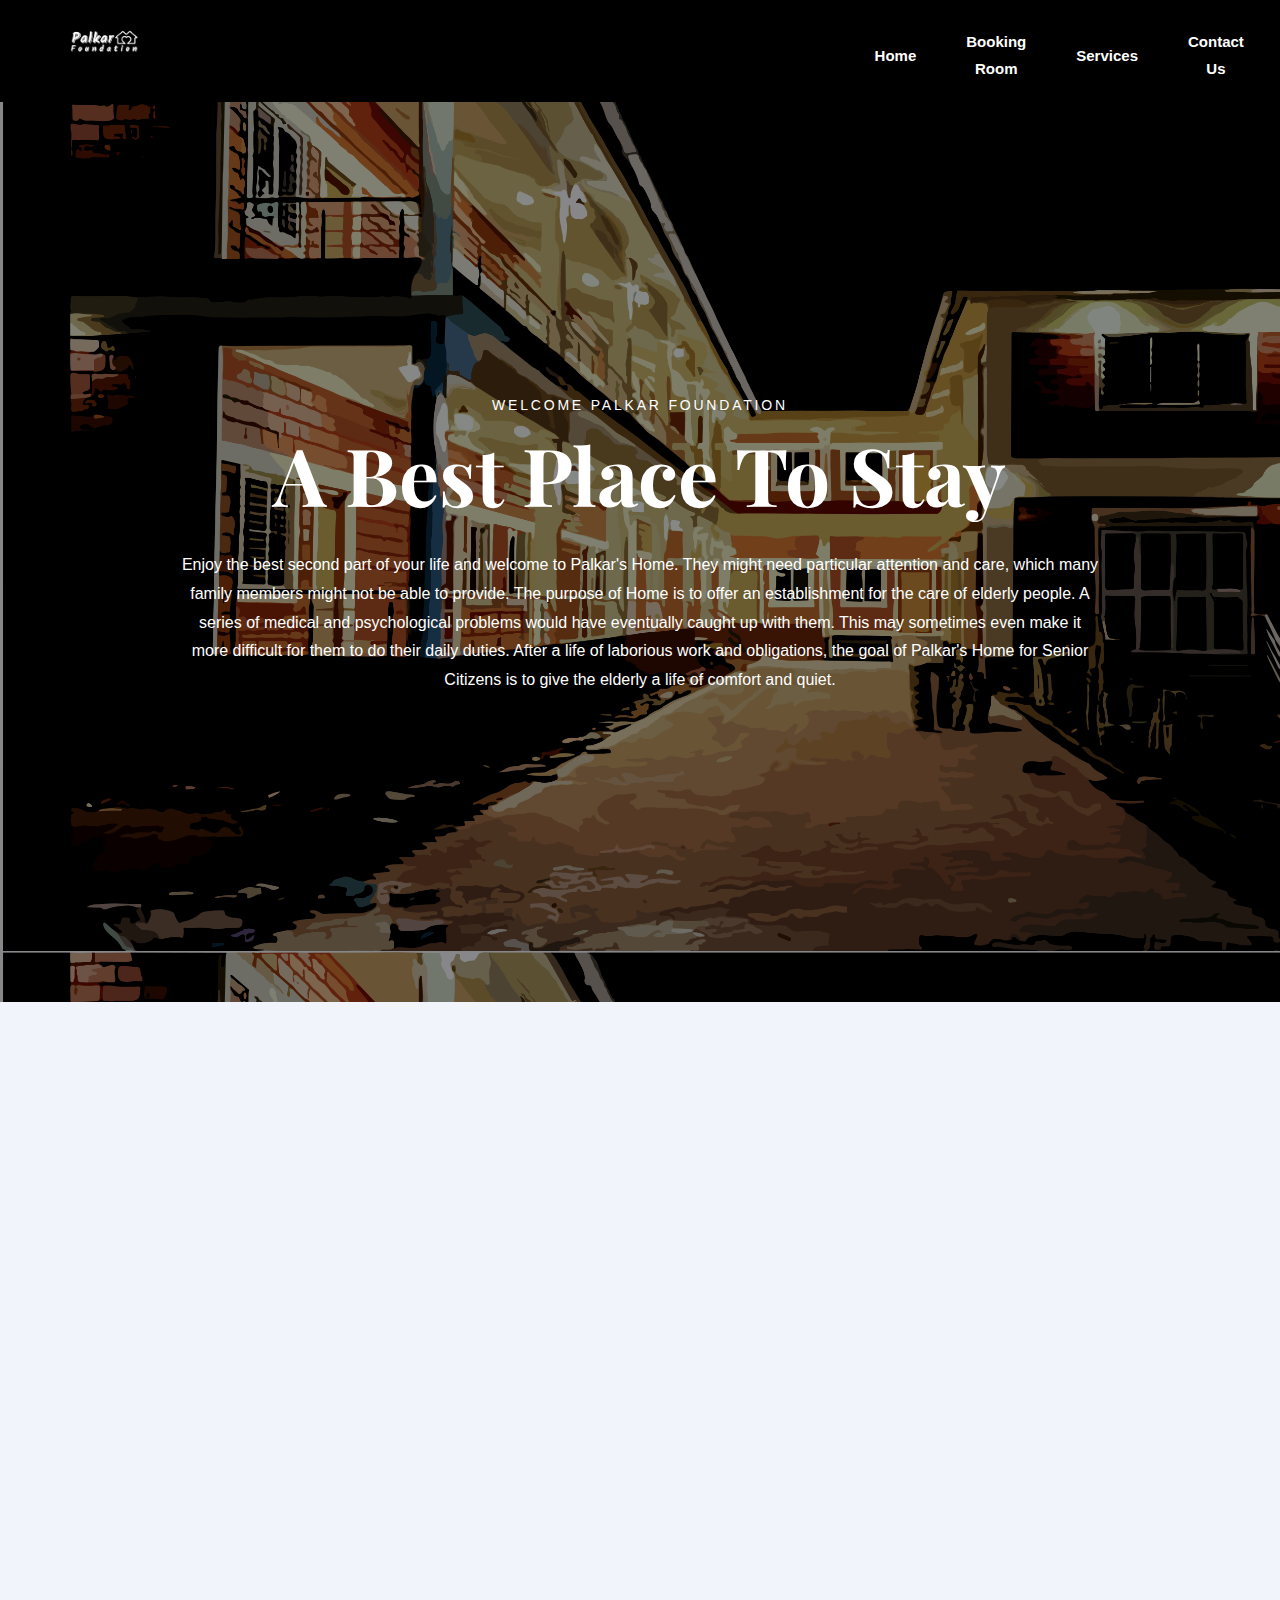
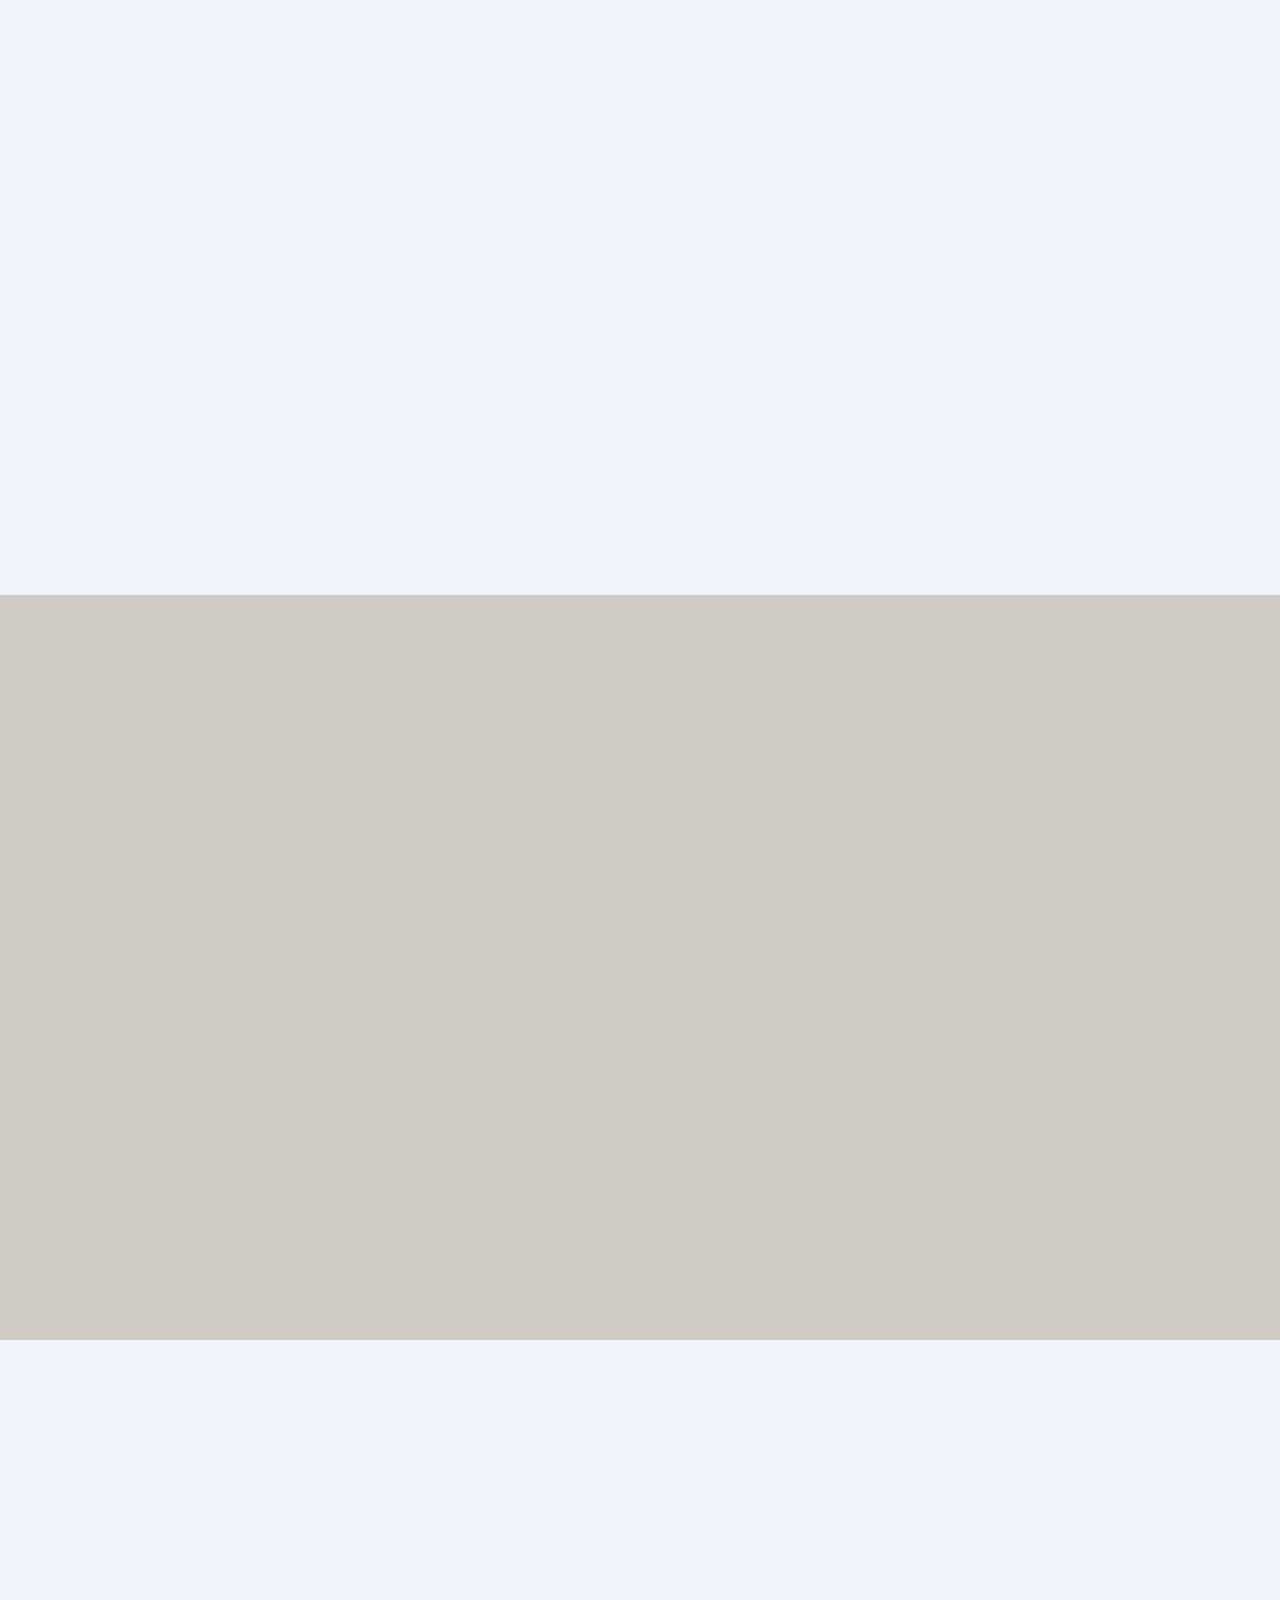
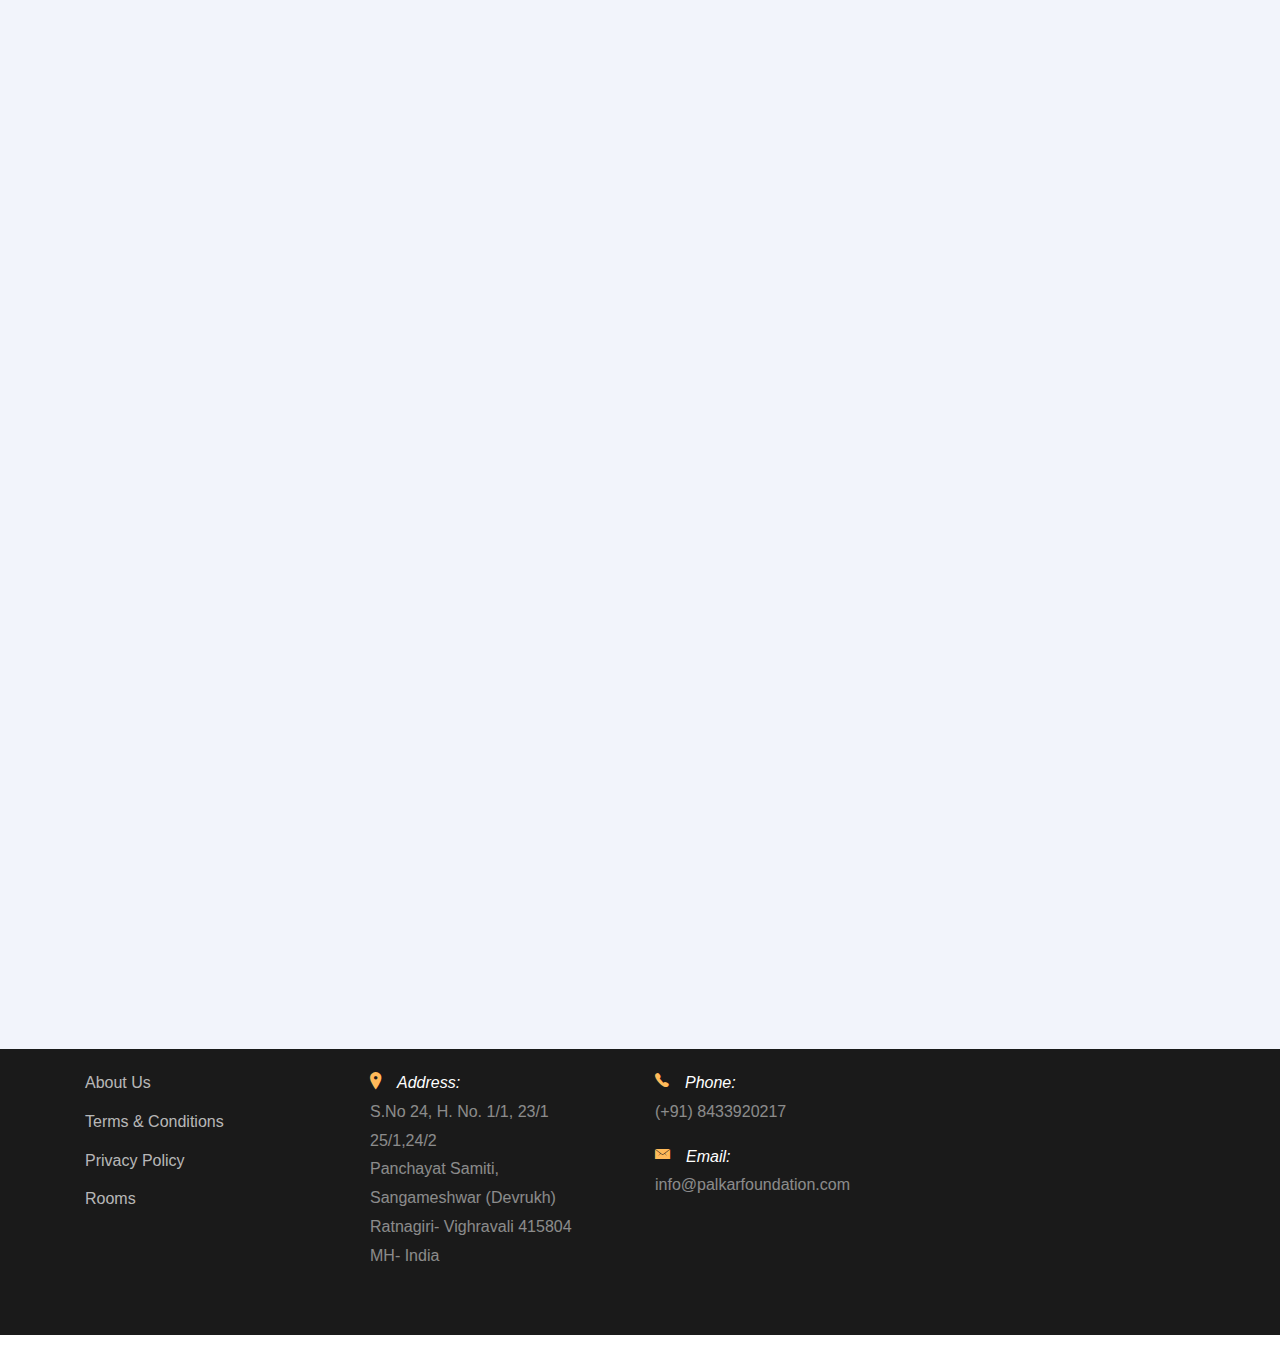
<file: Palkar Foundation/index.html>
<!DOCTYPE html>
<html>
  <head>
    <meta charset="utf-8" />
    <meta http-equiv="X-UA-Compatible" content="IE=edge" />
    <title>Palkar Foundation</title>
    <meta
      name="viewport"
      content="width=device-width, initial-scale=1, shrink-to-fit=no"
    />
    <meta name="description" content="" />
    <meta name="keywords" content="" />
    <meta name="author" content="" />
    <link
      rel="stylesheet"
      type="text/css"
      href="//fonts.googleapis.com/css?family=|Roboto+Sans:400,700|Playfair+Display:400,700"
    />

    <link rel="stylesheet" href="css/bootstrap.min.css" />
    <link rel="stylesheet" href="css/animate.css" />
    <link rel="stylesheet" href="css/owl.carousel.min.css" />
    <link rel="stylesheet" href="css/aos.css" />
    
    <link rel="stylesheet" href="css/fancybox.min.css" />

    <link rel="stylesheet" href="fonts/ionicons/css/ionicons.min.css" />
    <link rel="stylesheet" href="fonts/fontawesome/css/font-awesome.min.css" />

    <!-- Theme Style -->
    <link rel="stylesheet" href="css/style.css" />
  </head>
  <body>
    <div class="head-container">
      <div class="nav scrolled" id="nav">
        <input type="checkbox" name="click" id="click" />
        <label for="click" class="bars">
          <i class="fa fa-bars"></i>
        </label>
        <div class="menu">
          <img src="images/logorm.png" alt="" />
          <a href="index.html" class="menu-items">Home</a>
          <a href="rooms.html" class="menu-items">Booking Room</a>
          <a href="events.html" class="menu-items">Services</a>
        <!--<a href="admin.php" class="menu-items">Login</a>-->
          <a href="contact.html" class="menu-items">Contact Us</a>
        </div>
      </div>
    </div>

    <section
      class="site-hero overlay"
      style="background-image: url(images/hero_4.png)"
      data-stellar-background-ratio="0.5"
    >
      <div class="container">
        <div
          class="row site-hero-inner justify-content-center align-items-center"
        >
          <div class="col-md-10 text-center" data-aos="fade-up">
            <span class="custom-caption text-uppercase text-white d-block mb-3"
              >Welcome Palkar Foundation</span
            >
            <h1 class="heading">A Best Place To Stay</h1>
            <br />
            <p style="color: white; size: 30px">
              Enjoy the best second part of your life and welcome to Palkar's
              Home. They might need particular attention and care, which many
              family members might not be able to provide. The purpose of Home
              is to offer an establishment for the care of elderly people. A
              series of medical and psychological problems would have eventually
              caught up with them. This may sometimes even make it more
              difficult for them to do their daily duties. After a life of
              laborious work and obligations, the goal of Palkar's Home for
              Senior Citizens is to give the elderly a life of comfort and
              quiet.
            </p>
          </div>
        </div>
      </div>
    </section>
    <!-- END section -->

   <!-- <section class="section bg-light pb-0">
      <div class="container">
        <div class="row check-availabilty" id="next">
          <div class="block-32" data-aos="fade-up" data-aos-offset="-200">
            <form action="reservation.php">
              <div class="row">
                <div class="col-md-6 mb-3 mb-lg-0 col-lg-3">
                  <label for="checkin_date" class="font-weight-bold text-black"
                    >Check In</label
                  >
                  <div class="field-icon-wrap">
                    <div class="icon"><span class="icon-calendar"></span></div>
                    <input type="text" id="checkin_date" class="form-control" />
                  </div>
                </div>
                <div class="col-md-6 mb-3 mb-lg-0 col-lg-3">
                  <label for="checkout_date" class="font-weight-bold text-black"
                    >Check Out</label
                  >
                  <div class="field-icon-wrap">
                    <div class="icon"><span class="icon-calendar"></span></div>
                    <input
                      type="text"
                      id="checkout_date"
                      class="form-control"
                    />
                  </div>
                </div>
                <div class="col-md-6 mb-3 mb-md-0 col-lg-3">
                  <div class="row">
                    <div class="col-md-6 mb-3 mb-md-0">
                      <label for="adults" class="font-weight-bold text-black"
                        >Adults</label
                      >
                      <div class="field-icon-wrap">
                        <div class="icon">
                          <span class="ion-ios-arrow-down"></span>
                        </div>
                        <select name="" id="adults" class="form-control">
                          <option value="">1</option>
                          <option value="">2</option>
                          
                        </select>
                      </div>
                    </div>
                  </div>
                </div>
                <div class="col-md-6 col-lg-3 align-self-end">
                  <button class="btn btn-primary btn-block text-white">
                    Check Availabilty
                  </button>
                </div>
              </div>
            </form>
          </div>
        </div>
      </div>
    </section>
-->
    <section class="py-5 bg-light">
      <div class="container">
        <div class="row align-items-center">
          <div
            class="col-md-12 col-lg-7 ml-auto order-lg-2 position-relative mb-5"
            data-aos="fade-up"
          >
            <img
              src="images/food-1.jpg"
              alt="Image"
              class="img-fluid rounded"
            />
          </div>
          <div class="col-md-12 col-lg-4 order-lg-1" data-aos="fade-up">
            <h2 class="heading">Welcome!</h2>
            <p class="mb-4">
              Our goal is to provide the best possible high-quality care that is
              individualized to address each resident's unique medical, social,
              and spiritual needs.
            </p>
            <p>
              <a
                href="https://palkarfoundation.com/files/Palkars-Home-Senior-Citizen-Brochure.pdf"
                class="btn btn-primary text-white py-2 mr-3"
                >Download</a
              >
            </p>
          </div>
        </div>
      </div>
    </section>

  <!--<section
      class="section bg-image overlay"
      style="background-image: url('images/hero_4.jpg')"
    >
      <div class="container">
        <div class="row align-items-center">
          <div
            class="col-12 col-md-6 text-center mb-4 mb-md-0 text-md-left"
            data-aos="fade-up"
          >
            <h2 class="text-white font-weight-bold">
              Give the gift of comfort and care. Your donation to the old age
              home brings warmth to their golden years. Join us in making a
              difference today.
            </h2>
          </div>
          <div
            class="col-12 col-md-6 text-center text-md-right"
            data-aos="fade-up"
            data-aos-delay="200"
          >
            <a
              href="donation.html"
              class="btn btn-outline-white-primary py-3 text-white px-5"
              ><b>Donate Now</b></a
            >
          </div>
        </div>
      </div>
    </section>
-->
    <section class="section blog-post-entry bg-light">
      <div class="container">
        <div class="row justify-content-center text-center mb-5">
          <div class="col-md-7">
            <h2 class="heading" data-aos="fade-up">Services</h2>
            <p data-aos="fade-up">
              Every facility has been thoughtfully designed to guarantee the
              senior population's maximum comfort and safety. The wonderful
              experience required to live a happy life is provided by our
              top-notch amenities.
            </p>
          </div>
        </div>
        <div class="row">
          <div
            class="col-lg-4 col-md-6 col-sm-6 col-12 post"
            data-aos="fade-up"
            data-aos-delay="100"
          >
            <div class="media media-custom d-block mb-4 h-100">
              <!-- <a href="#" class="mb-4 d-block"><img src="images/img_1.jpg" alt="Image placeholder" class="img-fluid"></a> -->
              <div class="media-body">
                <h2 class="mt-0 mb-3"><a href="#">Foods and Delicacies</a></h2>
                <p>
                  Nutritious Options: Our food delications are crafted with
                  attention to nutrition, incorporating fresh ingredients and
                  balanced meals to promote the health and well-being of
                  residents
                </p>
              </div>
            </div>
          </div>
          <div
            class="col-lg-4 col-md-6 col-sm-6 col-12 post"
            data-aos="fade-up"
            data-aos-delay="200"
          >
            <div class="media media-custom d-block mb-4 h-100">
              <!-- <a href="#" class="mb-4 d-block"><img src="images/img_2.jpg" alt="Image placeholder" class="img-fluid"></a> -->
              <div class="media-body">
                <h2 class="mt-0 mb-3"><a href="#">Lounge room</a></h2>
                <p>
                  - Additionally, Palkar's Home has lounge rooms where residents
                  can unwind, read a book, listen to music, or take part in
                  daily and weekly activities that are planned by the property
                  administration.
                </p>
              </div>
            </div>
          </div>
          <div
            class="col-lg-4 col-md-6 col-sm-6 col-12 post"
            data-aos="fade-up"
            data-aos-delay="300"
          >
            <div class="media media-custom d-block mb-4 h-100">
              <!-- <a href="#" class="mb-4 d-block"><img src="images/img_3.jpg" alt="Image placeholder" class="img-fluid"></a> -->
              <div class="media-body">
                <h2 class="mt-0 mb-3"><a href="#">Environment</a></h2>
                <p>
                  The occupants can fully appreciate nature here, surrounded by
                  lush vegetation. We have chosen a rental model so that people
                  won't have to consider making long-term investments. We still
                  provide a range of adaptable renting options.
                </p>
              </div>
            </div>
          </div>
          <div><br /><br /></div>
          <div class="know" data-aos="fade-up" data-aos-delay="200">
            <a
              href="events.html"
              class="btn btn-outline-yellow-primary py-3 text-white px-5"
              ><b>Know more</b></a
            >
          </div>
        </div>
      </div>
    </section>

    <section class="section">
      <div class="container">
        <div class="row justify-content-center text-center mb-5">
          <div class="col-md-7">
            <h2 class="heading" data-aos="fade-up">Rooms</h2>
            <p data-aos="fade-up" data-aos-delay="100">
              Palkar's Home's room designs are the result of careful
              consideration. Every room is large and constructed to the highest
              standards; it is fully furnished, and among other things, the
              bathrooms have been created with the elderly in mind
            </p>
          </div>
        </div>
        <div class="row">
          <div class="col-md-6 col-lg-4" data-aos="fade-up">
            <a href="#" class="room">
              <figure class="img-wrap">
                <img
                  src="images/room_1.jpeg"
                  alt="Free website template"
                  class="img-fluid mb-3"
                />
              </figure>
              <div class="p-3 text-center room-info">
                <h2>Non AC Room</h2>
              </div>
            </a>
          </div>

          <div class="col-md-6 col-lg-4" data-aos="fade-up">
            <a href="#" class="room">
              <figure class="img-wrap">
                <img
                  src="images/room_2.jpeg"
                  alt="Free website template"
                  class="img-fluid mb-3"
                />
              </figure>
              <div class="p-3 text-center room-info">
                <h2>Room amenities </h2>
              </div>
            </a>
          </div>

          <div class="col-md-6 col-lg-4" data-aos="fade-up">
            <a href="#" class="room">
              <figure class="img-wrap">
                <img
                  src="images/room_3.jpg"
                  alt="Free website template"
                  class="img-fluid mb-3"
                />
              </figure>
              <div class="p-3 text-center room-info">
                <h2> AC  Room</h2>
              </div>
            </a>
          </div>
        </div>
      </div>
    </section>

    <section class="section slider-section bg-light">
      <div class="container">
        <div class="row justify-content-center text-center mb-5">
          <div class="col-md-7">
            <h2 class="heading" data-aos="fade-up">Photos</h2>
            <p data-aos="fade-up" data-aos-delay="100">
              Our goal is to provide the best possible high-quality care that is
              individualized to address each resident's unique medical, social,
              and spiritual needs.
            </p>
          </div>
        </div>
        <div class="row">
          <div class="col-md-12">
            <div
              class="home-slider major-caousel owl-carousel mb-5"
              data-aos="fade-up"
              data-aos-delay="200"
            >
              <div class="slider-item">
                <a
                  href="images/slider-1.jpg"
                  data-fancybox="images"
                  data-caption="Caption for this image"
                  ><img
                    src="images/slider-1.jpg"
                    alt="Image placeholder"
                    class="img-fluid"
                /></a>
              </div>
              <div class="slider-item">
                <a
                  href="images/slider-2.jpg"
                  data-fancybox="images"
                  data-caption="Caption for this image"
                  ><img
                    src="images/slider-2.jpg"
                    alt="Image placeholder"
                    class="img-fluid"
                /></a>
              </div>
              <div class="slider-item">
                <a
                  href="images/slider-3.jpg"
                  data-fancybox="images"
                  data-caption="Caption for this image"
                  ><img
                    src="images/slider-3.jpg"
                    alt="Image placeholder"
                    class="img-fluid"
                /></a>
              </div>
              <div class="slider-item">
                <a
                  href="images/slider-4.jpg"
                  data-fancybox="images"
                  data-caption="Caption for this image"
                  ><img
                    src="images/slider-4.jpg"
                    alt="Image placeholder"
                    class="img-fluid"
                /></a>
              </div>
              <div class="slider-item">
                <a
                  href="images/slider-5.jpg"
                  data-fancybox="images"
                  data-caption="Caption for this image"
                  ><img
                    src="images/slider-5.jpg"
                    alt="Image placeholder"
                    class="img-fluid"
                /></a>
              </div>
            </div>
            <!-- END slider -->
          </div>
        </div>
      </div>
    </section>
    <!-- END section -->

    <!-- END section -->
  <!--<section class="section testimonial-section">
      <div class="container">
        <div class="row justify-content-center text-center mb-5">
          <div class="col-md-7">
            <h2 class="heading" data-aos="fade-up">People Says</h2>
          </div>
        </div>
        <div class="row">
          <div
            class="js-carousel-2 owl-carousel mb-5"
            data-aos="fade-up"
            data-aos-delay="200"
          >
            <div
              class="testimonial text-center slider-item border border-black bg-white rounded-md p-5 shadow-md"
            >
              <div class="author-image mb-3">
                <img
                  src="images/person_1.jpg"
                  alt="Image placeholder"
                  class="rounded-circle mx-auto"
                />
              </div>
              <blockquote>
                <p>
                  &ldquo;We landed here yesterday evening and plan to stay until
                  5th January. This place is simply great. Very beautiful
                  surroundings, nice and friendly staff, very clean and nice
                  room, bathroom. Yesterday dinner and today breakfast were
                  tasty too. I am tempted to stay here on a long term basis.
                  This was a great new year eve idea and a nice place to become
                  new year. Happy new year, Thanks for your suggestion&rdquo;
                </p>
              </blockquote>
              <p><em>&mdash; Dr. Shrihari Marathe</em></p>
            </div>

            <div
              class="testimonial text-center slider-item border border-black bg-white rounded-md p-5 shadow-md"
            >
              <div class="author-image mb-3">
                <img
                  src="images/person_2.jpg"
                  alt="Image placeholder"
                  class="rounded-circle mx-auto"
                />
              </div>
              <blockquote>
                <p>
                  &ldquo;This place is simply great. Very beautiful
                  surroundings, nice and friendly staff, very clean and nice
                  room, bathroom. Yesterday dinner and today breakfast were
                  tasty too. I am tempted to stay here on a long term basis.
                  This was a great new year eve idea and a nice place to
                  become new year.&rdquo;
                </p>
              </blockquote>
              <p><em>&mdash; Dr. Shrihari Marathe</em></p>
            </div>

            <div
              class="testimonial text-center slider-item border border-black bg-white rounded-md p-5 shadow-md"
            >
              <div class="author-image mb-3">
                <img
                  src="images/person_3.jpg"
                  alt="Image placeholder"
                  class="rounded-circle mx-auto"
                />
              </div>
              <blockquote>
                <p>
                  &ldquo;Palkar Foundation provides a serene haven for seniors
                  seeking comfort and care. The dedicated staff exhibits genuine
                  warmth and attentiveness, creating a supportive community. The
                  well-maintained accommodations offer a blend of functionality
                  and aesthetics. Residents can engage in various activities,
                  fostering a sense of community and well-being. Plakar
                  Foundation stands out for its commitment to providing a
                  peaceful and enriching environment for the elderly.&rdquo;
                </p>
              </blockquote>
              <p><em>&mdash; Dr. Shrihari Marathe</em></p>
            </div>

            <div
              class="testimonial text-center slider-item border border-black bg-white rounded-md p-5 shadow-md"
            >
              <div class="author-image mb-3">
                <img
                  src="images/person_1.jpg"
                  alt="Image placeholder"
                  class="rounded-circle mx-auto"
                />
              </div>
              <blockquote>
                <p>
                  &ldquo;We landed here yesterday evening and plan to stay until
                  5th January. This place is simply great. Very beautiful
                  surroundings, nice and friendly staff, very clean and nice
                  room, bathroom. Yesterday dinner and today breakfast were
                  tasty too. I am tempted to stay here on a long term basis.
                  This was a great new year eve idea and a nice place to become
                  new year. Happy new year, Thanks for your suggestion&rdquo;
                </p>
              </blockquote>
              <p><em>&mdash; Raja</em></p>
            </div>

            <div
              class="testimonial text-center slider-item border border-black bg-white rounded-md p-5 shadow-md"
            >
              <div class="author-image mb-3">
                <img
                  src="images/person_2.jpg"
                  alt="Image placeholder"
                  class="rounded-circle mx-auto"
                />
              </div>
              <blockquote>
                <p>
                  &ldquo;We landed here yesterday evening and plan to stay until
                  5th January. This place is simply great. Very beautiful
                  surroundings, nice and friendly staff, very clean and nice
                  room, bathroom. Yesterday dinner and today breakfast were
                  tasty too. I am tempted to stay here on a long term basis.
                  This was a great new year eve idea and a nice place to become
                  new year. Happy new year, Thanks for your suggestion&rdquo;
                </p>
              </blockquote>
              <p><em>&mdash; John Doe</em></p>
            </div>

            <div
              class="testimonial text-center slider-item border border-slate-950 bg-white rounded-md p-5 shadow-md"
            >
              <div class="author-image mb-3">
                <img
                  src="images/person_3.jpg"
                  alt="Image placeholder"
                  class="rounded-circle mx-auto"
                />
              </div>
              <blockquote>
                <p>
                  &ldquo;Lorem ipsum dolor sit amet consectetur adipisicing
                  elit. Consectetur animi, alias rem veritatis facilis cum
                  soluta consequatur optio fuga repellat, sed molestias amet
                  maiores dignissimos! Cum corrupti beatae maiores
                  doloremque.&rdquo;
                </p>
              </blockquote>
              <p><em>&mdash; John Doe</em></p>
            </div>
          </div>-->
          <!-- END slider -->
        </div>
      </div>
    </section>

    <footer class="footer-section" style="padding-top: 20px">
      <div class="container">
        <div class="row mb-4">
          <div class="col-md-3 mb-5">
            <ul class="list-unstyled link">
              <li><a href="about.html">About Us</a></li>
              <li><a href="#">Terms &amp; Conditions</a></li>
              <li><a href="#">Privacy Policy</a></li>
              <li><a href="rooms.html">Rooms</a></li>
            </ul>
          </div>
          <div class="col-md-3 mb-5 pr-md-5 contact-info">
            <p>
              <span class="d-block"
                ><span class="ion-ios-location h5 mr-3 text-primary"></span
                >Address:</span
              >
              <span>
                S.No 24, H. No. 1/1, 23/1 25/1,24/2 <br />Panchayat Samiti,
                Sangameshwar (Devrukh) <br />
                Ratnagiri- Vighravali 415804 MH- India</span
              >
            </p>
          </div>
          <div class="col-md-3 mb-5 pr-md-5 contact-info">
            <p>
              <span class="d-block"
                ><span class="ion-ios-telephone h5 mr-3 text-primary"></span
                >Phone:</span
              >
              <span>(+91) 8433920217</span>
            </p>
            <p>
              <span class="d-block"
                ><span class="ion-ios-email h5 mr-3 text-primary"></span
                >Email:</span
              >
              <span> info@palkarfoundation.com</span>
            </p>
          </div>
        </div>
      </div>
    </footer>

    <script src="js/jquery-3.3.1.min.js"></script>
    <script src="js/jquery-migrate-3.0.1.min.js"></script>
    <script src="js/popper.min.js"></script>
    <script src="js/bootstrap.min.js"></script>
    <script src="js/owl.carousel.min.js"></script>
    <script src="js/jquery.stellar.min.js"></script>
    <script src="js/jquery.fancybox.min.js"></script>

    <script src="js/aos.js"></script>

    <script src="js/bootstrap-datepicker.js"></script>
    <script src="js/jquery.timepicker.min.js"></script>

    <script src="js/main.js"></script>
  </body>
</html>
</file>
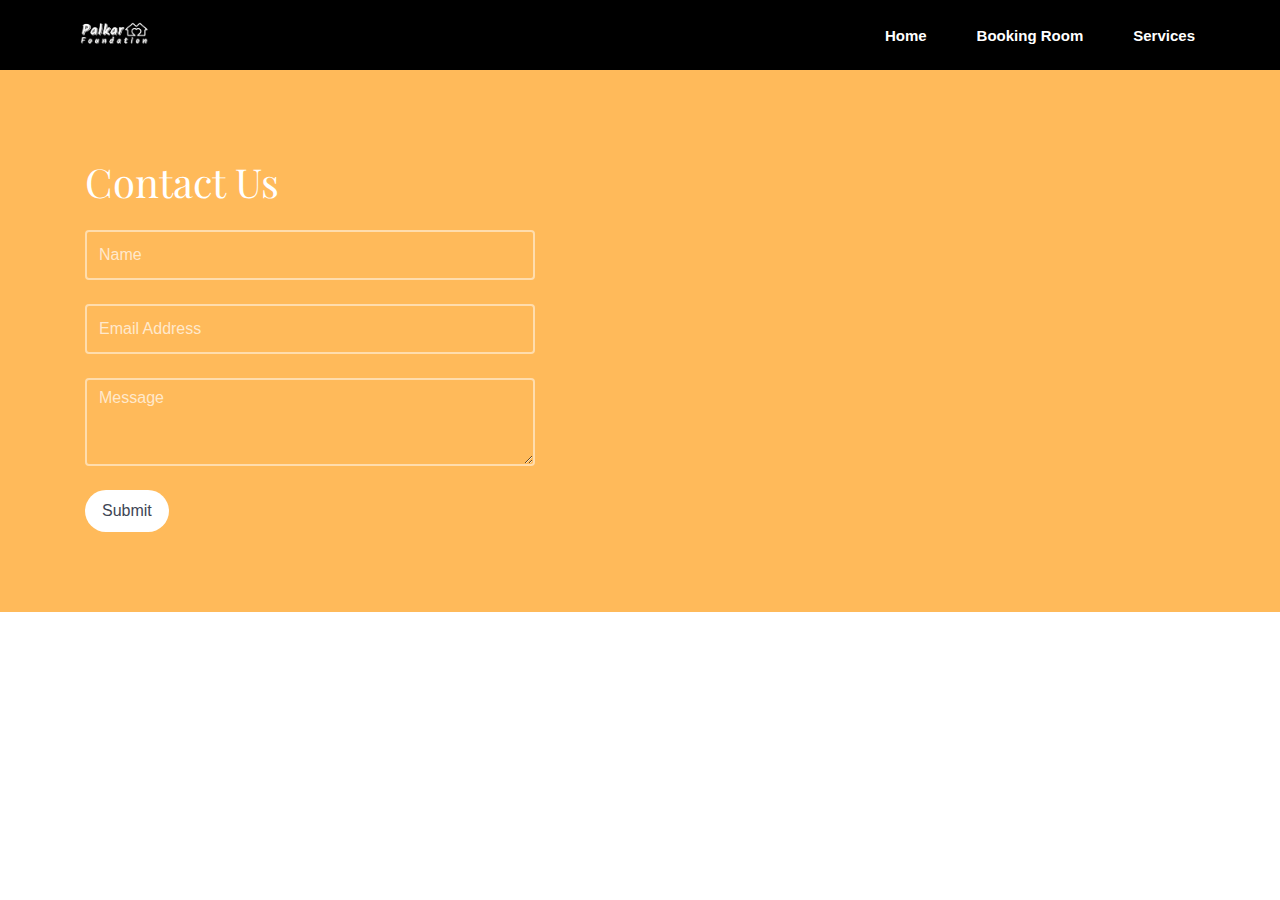
<file: Palkar Foundation/contact.html>
<!DOCTYPE html>
<html lang="en">
<head>
    <meta charset="utf-8" />
    <meta http-equiv="X-UA-Compatible" content="IE=edge" />
    <title>Palkar Foundation</title>
    <meta name="viewport" content="width=device-width, initial-scale=1, shrink-to-fit=no" />
    <meta name="description" content="" />
    <meta name="keywords" content="" />
    <meta name="author" content="" />
    <link rel="stylesheet" type="text/css" href="//fonts.googleapis.com/css?family=Roboto+Sans:400,700|Playfair+Display:400,700" />
    <link rel="stylesheet" href="css/bootstrap.min.css" />
    <link rel="stylesheet" href="css/animate.css" />
    <link rel="stylesheet" href="css/owl.carousel.min.css" />
    <link rel="stylesheet" href="css/aos.css" />

    <link rel="stylesheet" href="css/fancybox.min.css" />
    <link rel="stylesheet" href="fonts/ionicons/css/ionicons.min.css" />
    <link rel="stylesheet" href="fonts/fontawesome/css/font-awesome.min.css" />
    <link rel="stylesheet" href="css/style.css" />
</head>
<body>
    <div class="head-container">
        <div class="nav scrolled" id="nav">
          <input type="checkbox" name="click" id="click" />
          <label for="click" class="bars">
            <i class="fa fa-bars"></i>
          </label>
          <div class="menu">
            <img src="images/logorm.png" alt="" />
            <a href="index.html" class="menu-items">Home</a>
            <a href="rooms.html" class="menu-items">Booking Room</a>
            <a href="events.html" class="menu-items">Services</a>
         
          </div>
        </div>
    </div>

    <div class="bg-info contact4 overflow-hidden position-relative">
        <!-- Row  -->
        <div class="row no-gutters">
            <div class="container">
                <div class="col-lg-6 contact-box mb-4 mb-md-0">
                    <div>
                        <h1 class="title font-weight-light text-white mt-2">Contact Us</h1>
                        <form class="mt-3" action="about.php" method="POST">
    
                            <div class="row">
                                <div class="col-lg-12">
                                    <div class="form-group mt-2">
                                        <input id="name" name="name" class="form-control text-white" type="text" placeholder="Name">
                                    </div>
                                </div>
                                <div class="col-lg-12">
                                    <div class="form-group mt-2">
                                        <input id="email" name="email" class="form-control text-white" type="email" placeholder="Email Address">
                                    </div>
                                </div>
                                <div class="col-lg-12">
                                    <div class="form-group mt-2">
                                        <textarea id="message" name="message" class="form-control text-white" rows="3" placeholder="Message"></textarea>
                                    </div>
                                </div>
                                <div class="col-lg-12 d-flex align-items-center mt-2">
                                    <button type="submit" class="btn bg-white text-inverse px-3 py-2"><span>Submit</span></button>
                                </div>
                            </div>
                        </form>
                    </div>
                </div>
            </div>
            <div class="col-lg-6 right-image p-r-0">
                <iframe src="https://www.google.com/maps/embed?pb=!1m14!1m8!1m3!1d15253.63462505304!2d73.6094589!3d17.1015542!3m2!1i1024!2i768!4f13.1!3m3!1m2!1s0x3bc1e589e3372995%3A0x70d075a9c5eb6eaa!2sPalkar%20Foundation%20-%20Palkar%E2%80%99s%20Home%20Senior%20Citizen!5e0!3m2!1sen!2sin!4v1710141541639!5m2!1sen!2sin"
                    width="100%" height="538" frameborder="0" style="border:0" allowfullscreen data-aos="fade-left" data-aos-duration="3000"></iframe>
            </div>
        </div>
    </div>
    
      
    <script src="js/jquery-3.3.1.min.js"></script>
    <script src="js/jquery-migrate-3.0.1.min.js"></script>
    <script src="js/popper.min.js"></script>
    <script src="js/bootstrap.min.js"></script>
    <script src="js/owl.carousel.min.js"></script>
    <script src="js/jquery.stellar.min.js"></script>
    <script src="js/jquery.fancybox.min.js"></script>
    <script src="js/aos.js"></script>
    <script src="js/bootstrap-datepicker.js"></script>
    <script src="js/jquery.timepicker.min.js"></script>
    <script src="js/main.js"></script>
</body>
</html>
</file>
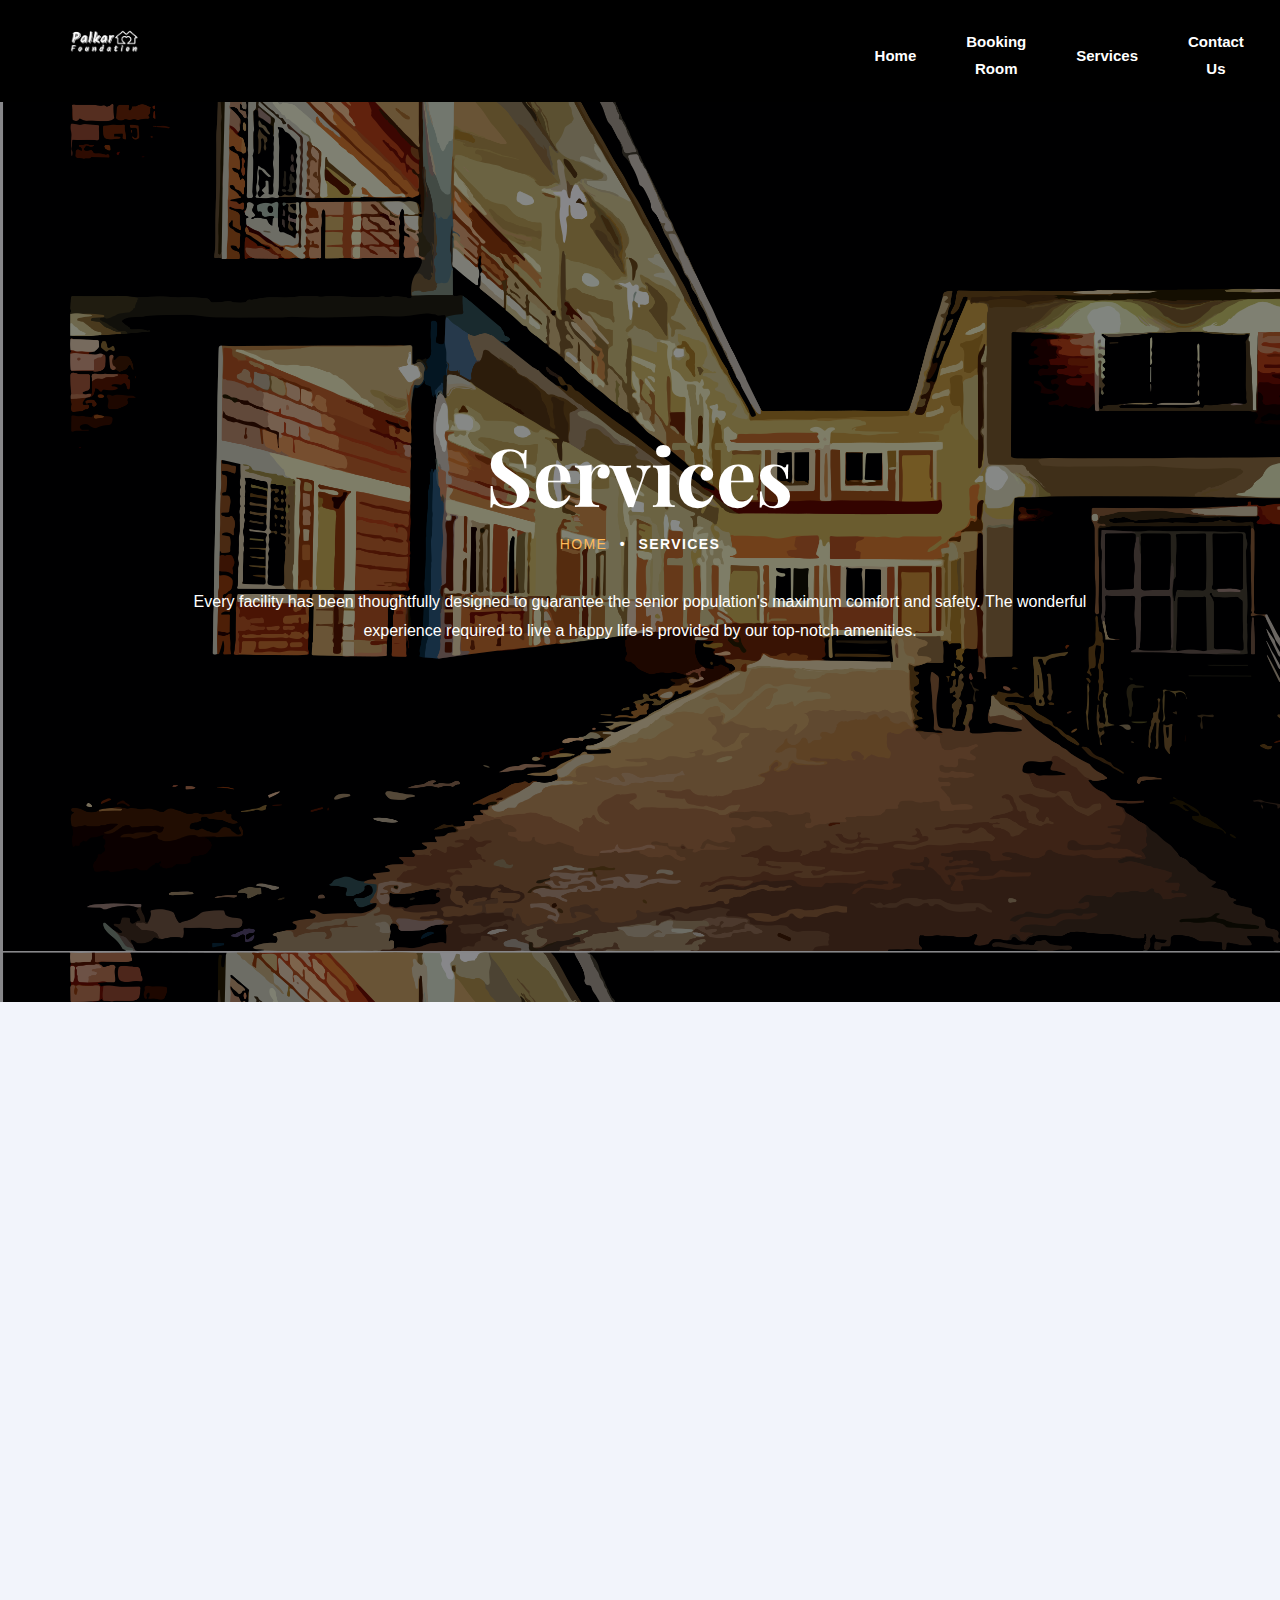
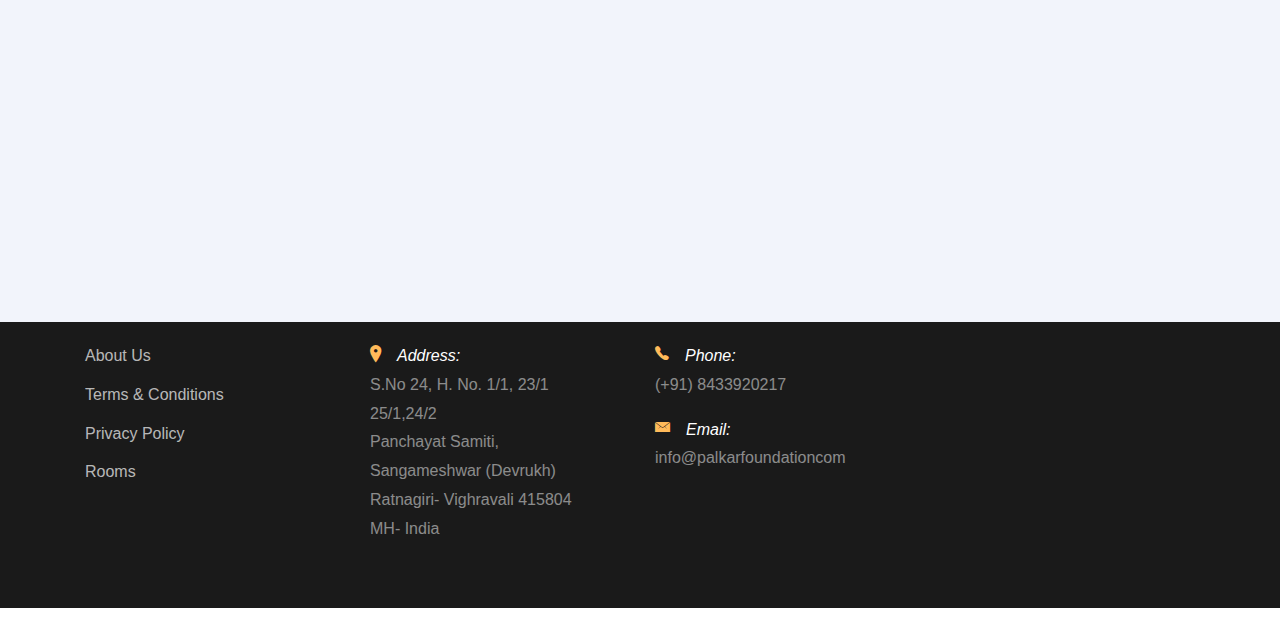
<file: Palkar Foundation/events.html>
<!DOCTYPE html>
<html>
  <head>
    <meta charset="utf-8" />
    <meta http-equiv="X-UA-Compatible" content="IE=edge" />
    <title>Palkar Foundation</title>
    <meta
      name="viewport"
      content="width=device-width, initial-scale=1, shrink-to-fit=no"
    />
    <meta name="description" content="" />
    <meta name="keywords" content="" />
    <meta name="author" content="" />
    <link
      rel="stylesheet"
      type="text/css"
      href="//fonts.googleapis.com/css?family=|Roboto+Sans:400,700|Playfair+Display:400,700"
    />

    <link rel="stylesheet" href="css/bootstrap.min.css" />
    <link rel="stylesheet" href="css/animate.css" />
    <link rel="stylesheet" href="css/owl.carousel.min.css" />
    <link rel="stylesheet" href="css/aos.css" />
    <link rel="stylesheet" href="css/bootstrap-datepicker.css" />
    <link rel="stylesheet" href="css/jquery.timepicker.css" />
    <link rel="stylesheet" href="css/fancybox.min.css" />

    <link rel="stylesheet" href="fonts/ionicons/css/ionicons.min.css" />
    <link rel="stylesheet" href="fonts/fontawesome/css/font-awesome.min.css" />

    <!-- Theme Style -->
    <link rel="stylesheet" href="css/style.css" />
  </head>
  <body>
    <div class="head-container">
      <div class="nav scrolled" id="nav">
        <input type="checkbox" name="click" id="click" />
        <label for="click" class="bars">
          <i class="fa fa-bars"></i>
        </label>
        <div class="menu">
          <img src="images/logorm.png" alt="" />
          <a href="index.html" class="menu-items">Home</a>
          <a href="rooms.html" class="menu-items">Booking Room</a>
          <a href="events.html" class="menu-items">Services</a>
          <a href="contact.html" class="menu-items">Contact Us</a>
        </div>
      </div>
    </div>

    <section
      class="site-hero overlay"
      style="background-image: url(images/hero_4.png)"
      data-stellar-background-ratio="0.5"
    >
      <div class="container">
        <div
          class="row site-hero-inner justify-content-center align-items-center"
        >
          <div class="col-md-10 text-center" data-aos="fade">
            <h1 class="heading mb-3">Services</h1>
            <ul class="custom-breadcrumbs mb-4">
              <li><a href="index.html">Home</a></li>
              <li>&bullet;</li>
              <li>Services</li>
              <br>
              <br>
              <p style="color: white; text:size 20px;">
                Every facility has been thoughtfully designed to guarantee the
                senior population's maximum comfort and safety. The wonderful
                experience required to live a happy life is provided by our
                top-notch amenities.
              </p>
            </ul>
          </div>
        </div>
      </div>
    </section>
    <!-- END section -->

    <section class="section blog-post-entry bg-light" id="next">
      <div class="container">
        <div class="row">
          <div
            class="col-lg-4 col-md-6 col-sm-6 col-12 post mb-5"
            data-aos="fade-up"
            data-aos-delay="200"
          >
            <div class="media media-custom d-block mb-4 h-100">
              <div class="media-body">
                <h2 class="mt-0 mb-3"><a href="#">Health Check-UPs</a></h2>
                <p>
                  Regular interval medical check-ups for individual residing in
                  Palkar Foundation home
                </p>
              </div>
            </div>
          </div>

          <div
            class="col-lg-4 col-md-6 col-sm-6 col-12 post mb-5"
            data-aos="fade-up"
            data-aos-delay="200"
          >
            <div class="media media-custom d-block mb-4 h-100">
              <div class="media-body">
                <h2 class="mt-0 mb-3"><a href="#">On call services</a></h2>
                <p>
                  24 Hour medical facilities available within the campus with on
                  call nurse and doctor
                </p>
              </div>
            </div>
          </div>

          <div
            class="col-lg-4 col-md-6 col-sm-6 col-12 post mb-5"
            data-aos="fade-up"
            data-aos-delay="100"
          >
            <div class="media media-custom d-block mb-4 h-100">
              <div class="media-body">
                <h2 class="mt-0 mb-3"><a href="#">Living Space</a></h2>
                <p>
                  Tiled finished floors in lobby, dining room, passage, office
                  and library
                </p>
              </div>
            </div>
          </div>
          <div
            class="col-lg-4 col-md-6 col-sm-6 col-12 post mb-5"
            data-aos="fade-up"
            data-aos-delay="200"
          >
            <div class="media media-custom d-block mb-4 h-100">
              <div class="media-body">
                <h2 class="mt-0 mb-3"><a href="#">Cafeteria</a></h2>
                <p>
                  The Cafeteriain the campus has a well maintained kitchen and a
                  large dining room
                </p>
              </div>
            </div>
          </div>
          <div
            class="col-lg-4 col-md-6 col-sm-6 col-12 post mb-5"
            data-aos="fade-up"
            data-aos-delay="300"
          >
            <div class="media media-custom d-block mb-4 h-100">
              <div class="media-body">
                <h2 class="mt-0 mb-3"><a href="#">Comfortable Amenities</a></h2>
                <p>
                  Bath has geyser and mixture taps, shower, soap holder,
                  washbasin, mirror, and towel
                </p>
              </div>
            </div>
          </div>

          <div
            class="col-lg-4 col-md-6 col-sm-6 col-12 post mb-5"
            data-aos="fade-up"
            data-aos-delay="100"
          >
            <div class="media media-custom d-block mb-4 h-100">
              <div class="media-body">
                <h2 class="mt-0 mb-3"><a href="#">Activities</a></h2>
                <p>
                  Activities associated with physical or mental recreation are
                  organized
                </p>
              </div>
            </div>
          </div>
          <div
            class="col-lg-4 col-md-6 col-sm-6 col-12 post mb-5"
            data-aos="fade-up"
            data-aos-delay="200"
          >
            <div class="media media-custom d-block mb-4 h-100">
              <div class="media-body">
                <h2 class="mt-0 mb-3"><a href="#">Food and Delicacies</a></h2>
                <p>Breakfast, lunch, evening snack and dinner</p>
              </div>
            </div>
          </div>

          <div
            class="col-lg-4 col-md-6 col-sm-6 col-12 post mb-5"
            data-aos="fade-up"
            data-aos-delay="200"
          >
            <div class="media media-custom d-block mb-4 h-100">
              <div class="media-body">
                <h2 class="mt-0 mb-3"><a href="#">Emergency Services</a></h2>
                <p>
                  Ready ambulance service and in call doctor from hospital in
                  Devrukh
                </p>
              </div>
            </div>
          </div>

          <div
            class="col-lg-4 col-md-6 col-sm-6 col-12 post mb-5"
            data-aos="fade-up"
            data-aos-delay="300"
          >
            <div class="media media-custom d-block mb-4 h-100">
              <div class="media-body">
                <h2 class="mt-0 mb-3"><a href="#">Room Services</a></h2>
                <p>Room service for food</p>
              </div>
            </div>
          </div>
        </div>
      </div>
    </section>

    <footer class="footer-section" style="padding-top: 20px">
      <div class="container">
        <div class="row mb-4">
          <div class="col-md-3 mb-5">
            <ul class="list-unstyled link">
              <li><a href="about.html">About Us</a></li>
              <li><a href="#">Terms &amp; Conditions</a></li>
              <li><a href="#">Privacy Policy</a></li>
              <li><a href="rooms.html">Rooms</a></li>
            </ul>
          </div>
          <div class="col-md-3 mb-5 pr-md-5 contact-info">
            <p>
              <span class="d-block"
                ><span class="ion-ios-location h5 mr-3 text-primary"></span
                >Address:</span
              >
              <span>
                S.No 24, H. No. 1/1, 23/1 25/1,24/2 <br />Panchayat Samiti,
                Sangameshwar (Devrukh) <br />
                Ratnagiri- Vighravali 415804 MH- India</span
              >
            </p>
          </div>
          <div class="col-md-3 mb-5 pr-md-5 contact-info">
            <p>
              <span class="d-block"
                ><span class="ion-ios-telephone h5 mr-3 text-primary"></span
                >Phone:</span
              >
              <span>(+91) 8433920217</span>
            </p>
            <p>
              <span class="d-block"
                ><span class="ion-ios-email h5 mr-3 text-primary"></span
                >Email:</span
              >
              <span> info@palkarfoundationcom</span>
            </p>
          </div>
        </div>
      </div>
    </footer>

    <script src="js/jquery-3.3.1.min.js"></script>
    <script src="js/jquery-migrate-3.0.1.min.js"></script>
    <script src="js/popper.min.js"></script>
    <script src="js/bootstrap.min.js"></script>
    <script src="js/owl.carousel.min.js"></script>
    <script src="js/jquery.stellar.min.js"></script>
    <script src="js/jquery.fancybox.min.js"></script>

    <script src="js/aos.js"></script>

    <script src="js/bootstrap-datepicker.js"></script>
    <script src="js/jquery.timepicker.min.js"></script>

    <script src="js/main.js"></script>
  </body>
</html>
</file>
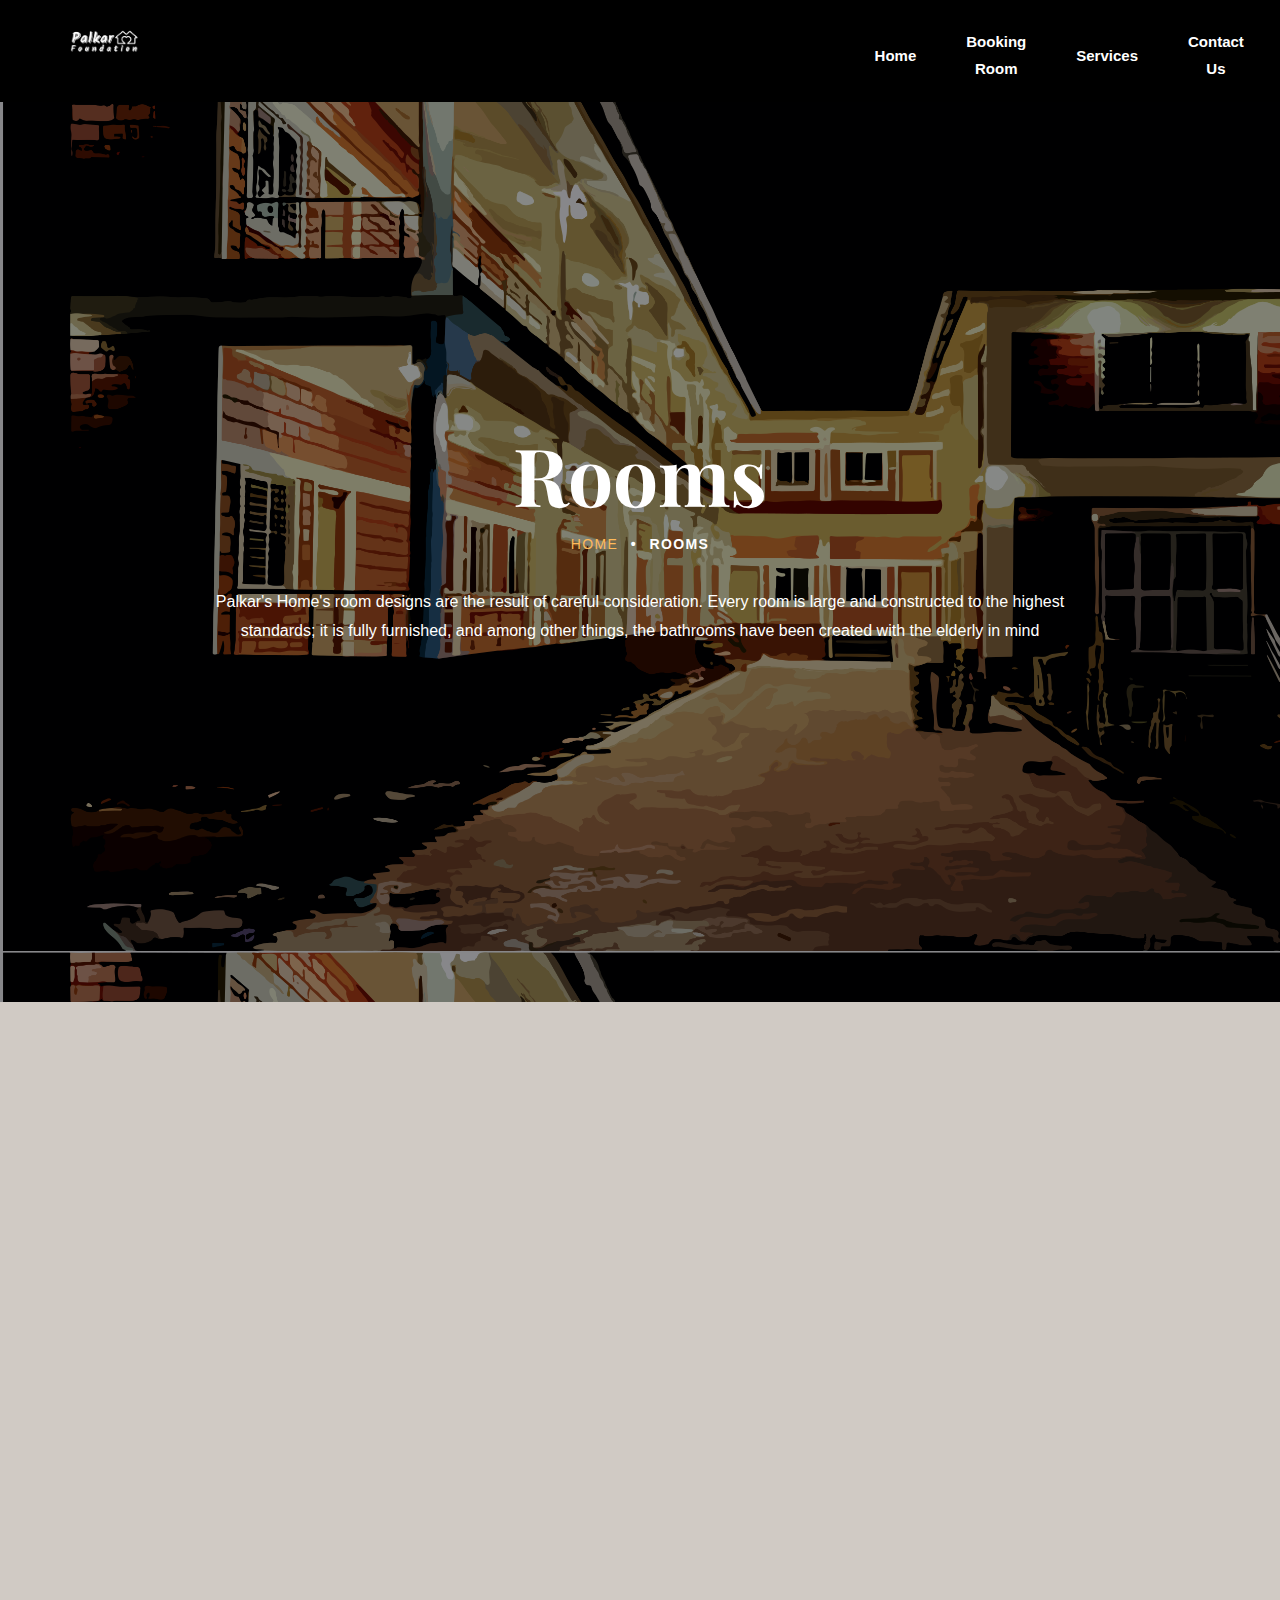
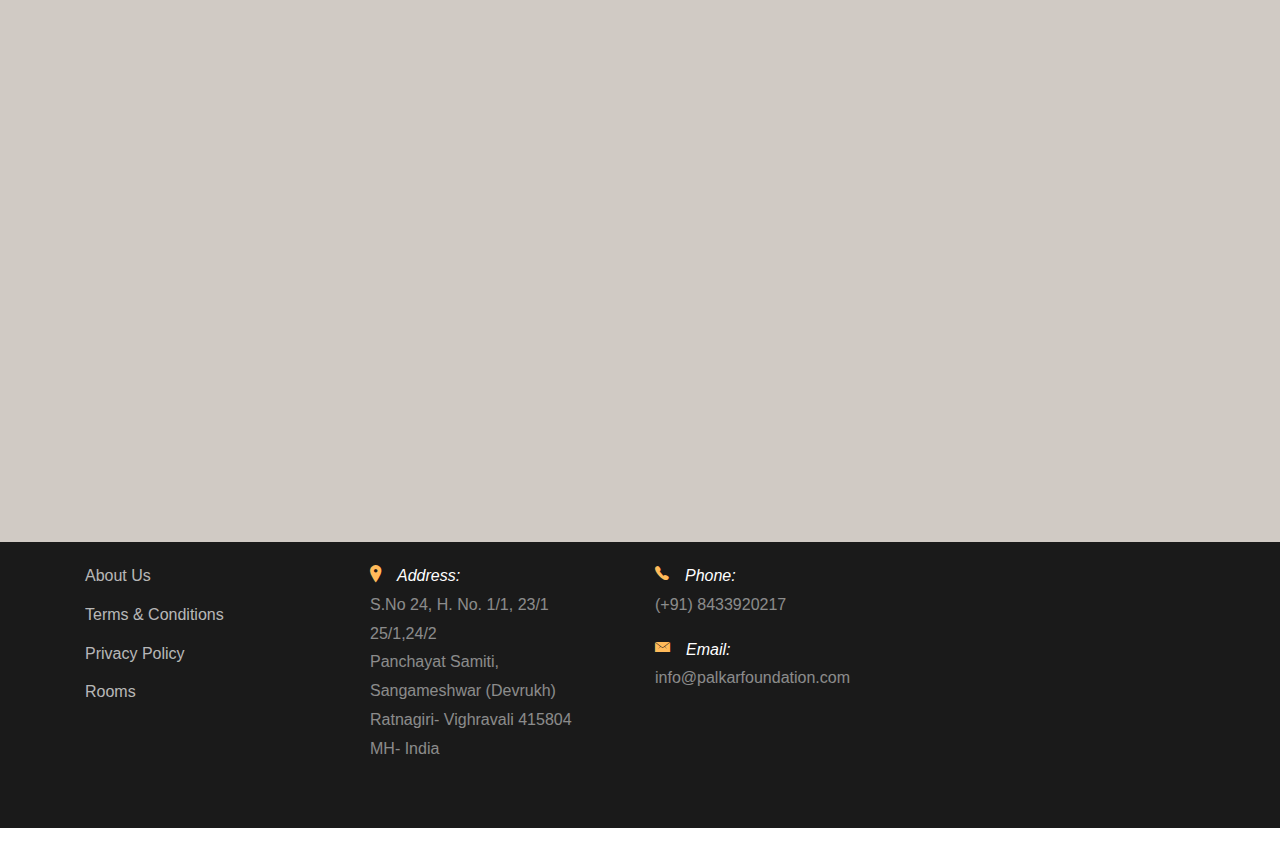
<file: Palkar Foundation/rooms.html>
<!DOCTYPE html>
<html>
  <head>
    <meta charset="utf-8" />
    <meta http-equiv="X-UA-Compatible" content="IE=edge" />
    <title>Palkar Foundation</title>
    <meta
      name="viewport"
      content="width=device-width, initial-scale=1, shrink-to-fit=no"
    />
    <meta name="description" content="" />
    <meta name="keywords" content="" />
    <meta name="author" content="" />
    <link
      rel="stylesheet"
      type="text/css"
      href="//fonts.googleapis.com/css?family=|Roboto+Sans:400,700|Playfair+Display:400,700"
    />

    <link rel="stylesheet" href="css/bootstrap.min.css" />
    <link rel="stylesheet" href="css/animate.css" />
    <link rel="stylesheet" href="css/owl.carousel.min.css" />
    <link rel="stylesheet" href="css/aos.css" />
    <link rel="stylesheet" href="css/bootstrap-datepicker.css" />
    <link rel="stylesheet" href="css/jquery.timepicker.css" />
    <link rel="stylesheet" href="css/fancybox.min.css" />

    <link rel="stylesheet" href="fonts/ionicons/css/ionicons.min.css" />
    <link rel="stylesheet" href="fonts/fontawesome/css/font-awesome.min.css" />

    <!-- Theme Style -->
    <link rel="stylesheet" href="css/style.css" />
  </head>
  <body>
    <div class="head-container">
      <div class="nav" id="nav">
        <input type="checkbox" name="click" id="click" />
        <label for="click" class="bars">
          <i class="fa fa-bars"></i>
        </label>
        <div class="menu">
          <img src="images/logorm.png" alt="" />
          <a href="index.html" class="menu-items">Home</a>
          <a href="reservation.php" class="menu-items">Booking Room</a>
          <a href="events.html" class="menu-items">Services</a>
          
          <a href="contact.html" class="menu-items">Contact Us</a>
        </div>
      </div>
    </div>
    <section
      class="site-hero overlay"
      style="background-image: url(images/hero_4.png)"
      data-stellar-background-ratio="0.5"
    >
      <div class="container">
        <div
          class="row site-hero-inner justify-content-center align-items-center"
        >
          <div class="col-md-10 text-center" data-aos="fade">
            <h1 class="heading mb-3">Rooms</h1>
            <ul class="custom-breadcrumbs mb-4">
              <li><a href="index.html">Home</a></li>
              <li>&bullet;</li>
              <li>Rooms</li>
              <br>
              <br>
              <p style="color: white;">Palkar's Home's room designs are the result of careful
                consideration. Every room is large and constructed to the highest
                standards; it is fully furnished, and among other things, the
                bathrooms have been created with the elderly in mind</p>
            </ul>
          </div>
        </div>
      </div>
    </section>
    <!-- END section -->

   
     <!-- <section class="site-hero inner-page overlay" style="background-image: url(images/hero_4.jpg)" data-stellar-background-ratio="0.5">
    <div class="container">a
        <div class="row site-hero-inner justify-content-center align-items-center">
          <div class="col-md-10 text-center" data-aos="fade">
            <h1 class="heading mb-3">Reservation Form</h1>
            <ul class="custom-breadcrumbs mb-4">
              <li><a href="index.html">Home</a></li>
              <li>&bullet;</li>
              <li>Reservation</li>
            </ul>
          </div>
        </div>
      </div>-->

      <a class="mouse smoothscroll" href="#next">
        <div class="mouse-icon">
          <span class="mouse-wheel"></span>
        </div>
      </a>
    </section>
    <!-- END section -->

    <section class="section contact-section" id="next">
      <div class="container">
        <div class="row">
          <div class="col-md-7" data-aos="fade-up" data-aos-delay="100">
            
            <form action="#" method="post" class="bg-white p-md-5 p-4 mb-5 border">
              <div class="row">
                <div class="col-md-6 form-group">
                  <label class="text-black font-weight-bold" for="name">Name</label>
                  <input type="text" id="name" class="form-control ">
                </div>
                <div class="col-md-6 form-group">
                  <label class="text-black font-weight-bold" for="phone">Phone</label>
                  <input type="text" id="phone" class="form-control ">
                </div>
              </div>
          
              <div class="row">
                <div class="col-md-12 form-group">
                  <label class="text-black font-weight-bold" for="email">Email</label>
                  <input type="email" id="email" class="form-control ">
                </div>
              </div>

              <div class="row">
                <div class="col-md-6 form-group">
                  <label class="text-black font-weight-bold" for="checkin_date">Date Check In</label>
                  <input type="text" id="checkin_date" class="form-control">
                </div>
                <div class="col-md-6 form-group">
                  <label class="text-black font-weight-bold" for="checkout_date">Date Check Out</label>
                  <input type="text" id="checkout_date" class="form-control">
                </div>
              </div>

              <div class="row">
                <div class="col-md-6 form-group">
                  <label for="adults" class="font-weight-bold text-black">Adults</label>
                  <div class="field-icon-wrap">
                    <div class="icon"><span class="ion-ios-arrow-down"></span></div>
                    <select name="" id="adults" class="form-control">
                      <option value="">1</option>
                      <option value="">2</option>
                      <option value="">3</option>
                      <option value="">4+</option>
                    </select>
                  </div>
                </div>
                <div class="col-md-6 form-group">
                  <label for="children" class="font-weight-bold text-black">Children</label>
                  <div class="field-icon-wrap">
                    <div class="icon"><span class="ion-ios-arrow-down"></span></div>
                    <select name="" id="children" class="form-control">
                      <option value="">1</option>
                      <option value="">2</option>
                      <option value="">3</option>
                      <option value="">4+</option>
                    </select>
                  </div>
                </div>
              </div>

              

              <div class="row mb-4">
                <div class="col-md-12 form-group">
                  <label class="text-black font-weight-bold" for="message">Notes</label>
                  <textarea name="message" id="message" class="form-control " cols="30" rows="8"></textarea>
                </div>
              </div>
              <div class="row">
                <div class="col-md-6 form-group">
                  <input type="submit" value="Reserve Now" class="btn btn-primary text-white py-3 px-5 font-weight-bold">
                </div>
              </div>
            </form>

          </div>
          <div class="col-md-5" data-aos="fade-up" data-aos-delay="200">
            <div class="row">
              <div class="col-md-10 ml-auto contact-info">
                <p><span class="d-block">Address:</span> <span class="text-black">S.No 24, H. No. 1/1, 23/1 25/1,24/2 <br />Panchayat Samiti,
                  Sangameshwar (Devrukh) <br />
                  Ratnagiri- Vighravali 415804 MH- India</span></p>
                <p><span class="d-block">Phone:</span> <span class="text-black"> (+91) 8433920217</span></p>
                <p><span class="d-block">Email:</span> <span class="text-black"> info@palkarfoundation.com</span></p>
              </div>
            </div>
          </div>
        </div>
      </div>
    </section>

  
    
    <footer class="footer-section" style="padding-top: 20px">
      <div class="container">
        <div class="row mb-4">
          <div class="col-md-3 mb-5">
            <ul class="list-unstyled link">
              <li><a href="about.html">About Us</a></li>
              <li><a href="#">Terms &amp; Conditions</a></li>
              <li><a href="#">Privacy Policy</a></li>
              <li><a href="rooms.html">Rooms</a></li>
            </ul>
          </div>
          <div class="col-md-3 mb-5 pr-md-5 contact-info">
            <p>
              <span class="d-block"
                ><span class="ion-ios-location h5 mr-3 text-primary"></span
                >Address:</span
              >
              <span>
                S.No 24, H. No. 1/1, 23/1 25/1,24/2 <br />Panchayat Samiti,
                Sangameshwar (Devrukh) <br />
                Ratnagiri- Vighravali 415804 MH- India</span
              >
            </p>
          </div>
          <div class="col-md-3 mb-5 pr-md-5 contact-info">
            <p>
              <span class="d-block"
                ><span class="ion-ios-telephone h5 mr-3 text-primary"></span
                >Phone:</span
              >
              <span>(+91) 8433920217</span>
            </p>
            <p>
              <span class="d-block"
                ><span class="ion-ios-email h5 mr-3 text-primary"></span
                >Email:</span
              >
              <span> info@palkarfoundation.com</span>
            </p>
          </div>
        </div>
      </div>
    </footer>

    <script src="js/jquery-3.3.1.min.js"></script>
    <script src="js/jquery-migrate-3.0.1.min.js"></script>
    <script src="js/popper.min.js"></script>
    <script src="js/bootstrap.min.js"></script>
    <script src="js/owl.carousel.min.js"></script>
    <script src="js/jquery.stellar.min.js"></script>
    <script src="js/jquery.fancybox.min.js"></script>

    <script src="js/aos.js"></script>

    <script src="js/bootstrap-datepicker.js"></script>
    <script src="js/jquery.timepicker.min.js"></script>

    <script src="js/main.js"></script>
  </body>
</html>
</file>
<file: Palkar Foundation/css/style.css>
body {
  background: #fff;
  font-family: "Roboto", arial, sans-serif;
  font-weight: 200;
  font-size: 16px;
  line-height: 1.8;
  color: #090909;
  position: relative;
}
.site-hero .nav {
  background-color: rgba(0, 0, 0, 0.53);
  display: flex;
  justify-content: space-between;
  height: auto;
  padding: 20px;
  font-family: sans-serif;
  color: #000000;
}
.head-container {
  background-color: #000;
}

.nav {
  display: flex;
  justify-content: space-between;
  height: auto;
  align-items: center;
  padding: 20px;
  font-family: sans-serif;
}


.menu {
  display: flex;
  gap: 0;
  padding: 0 40px;
}

.menu img {
  height: 30px;
  margin-right: 700px;
}
.menu a {
  color: #ffffff;
}
.menu-items {
  display: flex;
  align-items: center;
  text-decoration: none;
  font-weight: 700;
  margin: 0px 25px;
  text-align: center;
  font-size: 15px;
}
.menu-items,
a:hover {
  color: #f9995d;
  /* text-decoration: underline; */
  text-underline-offset: 10px;
}
#click {
  display: none;
}

.bars i {
  display: none;
}


::-moz-selection {
  color: #fff;
  background: #ffba5a;
}

::selection {
  color: #fff;
  background: #ffba5a;
}

a {
  -webkit-transition: 0.3s all ease;
  -o-transition: 0.3s a
  
  ll ease;
  transition: 0.3s all ease;
  text-decoration: none;
}
a:hover {
  text-decoration: none;
}

h1,
h2,
h3,
h4,
h5 {
  color: #000;
  font-family: "Playfair Display", times, serif;
}

.font-family-serif {
  font-family: "Playfair Display", times, serif;
}

.font-family-sans-serif {
  font-family: "Roboto", arial, sans-serif;
}

.bg-light {
  background: #f2f4fb !important;
}

.container-fluid {
  max-width: 1600px;
}

.btn {
  padding-left: 30px;
  padding-right: 30px;
  padding-top: 10px;
  padding-bottom: 10px;
  border-radius: 50px;
}
.btn.btn-outline-white {
  border: 2px solid #fff;
}
.btn.btn-outline-white:hover {
  border: 2px solid transparent;
  background: #000;
  color: #ffba5a;
}
.btn.btn-outline-white-primary {
  border: 3px solid #fff;
}

.know {
  position: absolute;
  bottom: 0;
  left: 44%;
  padding-bottom: 10px;
  transform: translateX(-50%);
}
.btn.uppercase {
  text-transform: uppercase;
  font-size: 14px;
  letter-spacing: 0.2em;
}

.btn.btn-outline-yellow {
  border: 2px solid #ffba5a;
  background-color: #ffba5a;
}

.btn.btn-outline-yellow-primary {
  border: 2px solid #ffba5a;
  background-color: #ffba5a;
}

.btn.uppercase {
  text-transform: uppercase;
  font-size: 14px;
  letter-spacing: 0.2em;
}

.btn,
.form-control {
  outline: none;
  -webkit-box-shadow: none !important;
  box-shadow: none !important;
}
.btn:focus,
.btn:active,
.form-control:focus,
.form-control:active {
  outline: none;
}

.form-control {
  -webkit-box-shadow: none !important;
  box-shadow: none !important;
  height: 50px;
  border-width: 2px;
}
.form-control:active,
.form-control:focus {
  border-color: #ffba5a;
}

textarea.form-control {
  height: inherit;
}


.full-height {
  height: 100vh;
  min-height: 700px;
}

.site-hero {
  background-size: cover;
  height: 100vh;
  min-height: 700px;
  width: 100%;
  position: relative;
}
.site-hero .heading {
  font-family: "Playfair Display", times, serif;
  font-weight: bold;
}
.site-hero .scroll-down {
  position: absolute;
  bottom: 20px;
  left: 50%;
  -webkit-transform: translateX(-50%);
  -ms-transform: translateX(-50%);
  transform: translateX(-50%);
  color: #fff;
}
.site-hero.overlay:before {
  background: rgba(0, 0, 0, 0.45);
  content: "";
  position: absolute;
  height: 100vh;
  min-height: 700px;
  top: 0;
  left: 0;
  bottom: 0;
  right: 0;
}
.site-hero.inner-page {
  height: 50vh;
  min-height: 700px;
}
.site-hero.inner-page.overlay:before {
  height: 50vh;
  min-height: 700px;
}

.site-hero-inner {
  height: 100vh;
  min-height: 700px;
}
.site-hero-inner .heading {
  font-size: 80px;
  font-family: "Playfair Display", times, serif;
  color: #fff;
  line-height: 1;
  font-weight: bold;
}
@media (max-width: 991.98px) {
  .site-hero-inner .heading {
    font-size: 40px;
  }
}
.site-hero-inner .sub-heading {
  font-size: 30px;
  font-weight: 200;
  color: #fff;
  line-height: 1.5;
}
@media (max-width: 991.98px) {
  .site-hero-inner .sub-heading {
    font-size: 18px;
  }
}

.inner-page .site-hero-inner {
  height: 50vh;
  min-height: 700px;
}

.page-inside .site-hero-inner,
.page-inside {
  height: 70vh;
  min-height: 500px;
}

.page-inside.overlay:before {
  height: 70vh;
  min-height: 500px;
}

.section {
  padding: 7em 0;
  background-color: #d0cac4;
}
@media (max-width: 991.98px) {
  .section {
    padding: 3em 0;
  }
}

@media (max-width: 991.98px) {
  .lead {
    font-size: 16px;
  }
}

.visit-section .heading {
  font-size: 15px;
  text-transform: uppercase;
  font-family: "Roboto", arial, sans-serif;
  color: #b3b3b3;
  letter-spacing: 0.2em;
  margin-bottom: 30px;
}

.visit-section .visit a {
  color: #000;
}
.visit-section .visit a:hover {
  color: #ffba5a;
}

.visit-section .visit img {
  -webkit-box-shadow: 0 2px 3px 0 rgba(0, 0, 0, 0.2);
  box-shadow: 0 2px 3px 0 rgba(0, 0, 0, 0.2);
  margin-bottom: 15px;
}

.visit-section .visit h3 {
  font-size: 20px;
  margin-bottom: 0;
}

.visit-section .reviews-star span {
  font-size: 18px;
  color: #ffba5a;
}

.visit-section .reviews-count {
  color: #adb5bd;
  font-style: italic;
}

.heading-serif,
.heading,
.testimonial-section .heading,
.slider-section .heading,
.blog-post-entry .heading {
  font-size: 60px;
  font-family: "Playfair Display", times, serif;
  font-weight: 700;
}
@media (max-width: 991.98px) {
  .heading-serif,
  .heading,
  .testimonial-section .heading,
  .slider-section .heading,
  .blog-post-entry .heading {
    font-size: 40px;
  }
}

.bg-pattern {
  background: #e9ecef url("../img/round.png");
}

.slider-section {
  position: relative;
}

.blog-post-entry {
  position: relative;
}

.half .image,
.half .text {
  width: 50%;
}
@media (max-width: 991.98px) {
  .half .image,
  .half .text {
    width: 100%;
  }
}

.half .image {
  background-size: cover;
  background-position: center center;
}
@media (max-width: 991.98px) {
  .half .image {
    height: 300px;
  }
}

.half .text {
  padding: 100px 7%;
}
@media (max-width: 991.98px) {
  .half .text {
    padding-top: 50px;
    padding-bottom: 50px;
  }
}
.half .text h2 {
  font-size: 70px;
}
@media (max-width: 991.98px) {
  .half .text h2 {
    font-size: 40px;
  }
}

/* used for review images */
.testimonial blockquote {
  padding: 0;
}

.testimonial .author-image img {
  width: 70px;
}

.post .media-custom {
  background: #fff;
  -webkit-transition: 0.3s all ease;
  -o-transition: 0.3s all ease;
  transition: 0.3s all ease;
  -webkit-box-shadow: 0 2px 5px -2px rgba(0, 0, 0, 0.1);
  box-shadow: 0 2px 5px -2px rgba(0, 0, 0, 0.1);
}
.post .media-custom:hover,
.post .media-custom:focus {
  -webkit-box-shadow: 0 10px 30px -10px rgba(0, 0, 0, 0.1);
  box-shadow: 0 10px 30px -10px rgba(0, 0, 0, 0.1);
}
.post .media-custom a {
  color: #000;
}
.post .media-custom a:hover {
  color: #ffba5a;
}
.post .media-custom .media-body {
  padding: 10px 30px;
}
.post .media-custom h2 {
  font-size: 26px;
}

.media-custom .meta-post {
  color: #adb5bd;
  text-transform: uppercase;
  letter-spacing: 0.2em;
  font-size: 14px;
}

.owl-carousel .owl-item {
  opacity: 0.4;
}
.owl-carousel .owl-item.active {
  opacity: 1;
}

.owl-carousel .owl-nav {
  position: absolute;
  top: 50%;
  width: 100%;
}
.owl-carousel .owl-nav .owl-prev,
.owl-carousel .owl-nav .owl-next {
  position: absolute;
  -webkit-transform: translateY(-50%);
  -ms-transform: translateY(-50%);
  transform: translateY(-50%);
  margin-top: -10px;
}
.owl-carousel .owl-nav .owl-prev:hover,
.owl-carousel .owl-nav .owl-prev:focus,
.owl-carousel .owl-nav .owl-prev:active,
.owl-carousel .owl-nav .owl-next:hover,
.owl-carousel .owl-nav .owl-next:focus,
.owl-carousel .owl-nav .owl-next:active {
  outline: none;
}
.owl-carousel .owl-nav .owl-prev span:before,
.owl-carousel .owl-nav .owl-next span:before {
  font-size: 40px;
}
.owl-carousel .owl-nav .owl-prev {
  left: 30px !important;
}
.owl-carousel .owl-nav .owl-next {
  right: 30px !important;
}

.owl-carousel .owl-dots {
  text-align: center;
}
.owl-carousel .owl-dots .owl-dot {
  border-width: 2px !important;
  width: 10px;
  height: 10px;
  margin: 5px;
  border-radius: 50%;
}

.owl-carousel.home-slider {
  z-index: 1;
  position: relative;
}
.owl-carousel.home-slider .owl-nav {
  opacity: 0;
  visibility: hidden;
  -webkit-transition: 0.3s all ease;
  -o-transition: 0.3s all ease;
  transition: 0.3s all ease;
}
.owl-carousel.home-slider .owl-nav button {
  color: #fff;
}
.owl-carousel.home-slider:focus .owl-nav,
.owl-carousel.home-slider:hover .owl-nav {
  opacity: 1;
  visibility: visible;
}
.owl-carousel.home-slider .slider-item {
  background-size: cover;
  background-repeat: no-repeat;
  background-position: center center;
  height: calc(100vh - 117px);
  min-height: 700px;
  position: relative;
}
.owl-carousel.home-slider .slider-item .slider-text {
  color: #fff;
  height: calc(100vh - 117px);
  min-height: 700px;
}
.owl-carousel.home-slider .slider-item .slider-text h1 {
  font-size: 40px;
  color: #fff;
  line-height: 1.2;
  font-weight: 800 !important;
  text-transform: uppercase;
}
@media (max-width: 991.98px) {
  .owl-carousel.home-slider .slider-item .slider-text h1 {
    font-size: 40px;
  }
}
.owl-carousel.home-slider .slider-item .slider-text p {
  font-size: 20px;
  line-height: 1.5;
  font-weight: 300;
  color: white;
}
.owl-carousel.home-slider .slider-item.dark .child-name {
  color: #000;
}
.owl-carousel.home-slider .slider-item.dark h1 {
  color: #000;
}
.owl-carousel.home-slider .slider-item.dark p {
  color: #000;
}
.owl-carousel.home-slider .owl-dots {
  position: absolute;
  bottom: 100px;
  width: 100%;
}
.owl-carousel.home-slider .owl-dots .owl-dot {
  width: 10px;
  height: 10px;
  margin: 5px;
  border-radius: 50%;
  border: 2px solid transparent;
  outline: none !important;
  position: relative;
  -webkit-transition: 0.3s all ease;
  -o-transition: 0.3s all ease;
  transition: 0.3s all ease;
  background: #fff;
}
.owl-carousel.home-slider .owl-dots .owl-dot.active {
  border: 2px solid white;
  background: none;
}

.owl-carousel.major-caousel .owl-stage-outer {
  padding-top: 0 !important;
  padding-bottom: 0 !important;
}

.owl-carousel.major-caousel .owl-stage-outer {
  padding-top: 30px;
  padding-bottom: 30px;
}

.owl-carousel.major-caousel .slider-item {
  height: inherit;
  min-height: inherit;
}
.owl-carousel.major-caousel .slider-item img {
  margin-bottom: 0;
}

.owl-carousel.major-caousel .owl-nav {
  opacity: 1;
  visibility: visible;
}
.owl-carousel.major-caousel .owl-nav .owl-prev,
.owl-carousel.major-caousel .owl-nav .owl-next {
  -webkit-transition: 0.3s all ease;
  -o-transition: 0.3s all ease;
  transition: 0.3s all ease;
  color: #495057;
}
.owl-carousel.major-caousel .owl-nav .owl-prev:hover,
.owl-carousel.major-caousel .owl-nav .owl-prev:focus,
.owl-carousel.major-caousel .owl-nav .owl-next:hover,
.owl-carousel.major-caousel .owl-nav .owl-next:focus {
  color: #6c757d;
  outline: none;
}
.owl-carousel.major-caousel .owl-nav .owl-prev.disabled,
.owl-carousel.major-caousel .owl-nav .owl-next.disabled {
  color: #dee2e6;
}
.owl-carousel.major-caousel .owl-nav .owl-prev {
  left: -60px !important;
}
.owl-carousel.major-caousel .owl-nav .owl-next {
  right: -60px !important;
}

.owl-carousel.major-caousel .owl-dots {
  bottom: 50px !important;
}
@media (max-width: 991.98px) {
  .owl-carousel.major-caousel .owl-dots {
    bottom: 10px !important;
  }
}

.owl-carousel.js-carousel-2 .slider-item {
  padding: 0 20px;
  text-align: center;
}

.owl-carousel.js-carousel-2 .owl-nav {
  position: absolute;
  top: 50%;
  width: 100%;
  z-index: 299;
}
.owl-carousel.js-carousel-2 .owl-nav .owl-prev,
.owl-carousel.js-carousel-2 .owl-nav .owl-next {
  position: absolute;
  -webkit-transform: translateY(-50%);
  -ms-transform: translateY(-50%);
  transform: translateY(-50%);
  margin-top: -10px;
}
.owl-carousel.js-carousel-2 .owl-nav .owl-prev:hover,
.owl-carousel.js-carousel-2 .owl-nav .owl-prev:focus,
.owl-carousel.js-carousel-2 .owl-nav .owl-prev:active,
.owl-carousel.js-carousel-2 .owl-nav .owl-next:hover,
.owl-carousel.js-carousel-2 .owl-nav .owl-next:focus,
.owl-carousel.js-carousel-2 .owl-nav .owl-next:active {
  outline: none;
}
.owl-carousel.js-carousel-2 .owl-nav .owl-prev span:before,
.owl-carousel.js-carousel-2 .owl-nav .owl-next span:before {
  font-size: 40px;
}
.owl-carousel.js-carousel-2 .owl-nav .owl-prev {
  left: -30px !important;
}
.owl-carousel.js-carousel-2 .owl-nav .owl-next {
  right: -30px !important;
}

.owl-carousel.js-carousel-2 .owl-dots .owl-dot {
  display: inline-block;
  border: none;
}
.owl-carousel.js-carousel-2 .owl-dots .owl-dot > span {
  width: 8px;
  height: 8px;
  border-radius: 50%;
  background: #e9ecef;
  display: inline-block;
}
.owl-carousel.js-carousel-2 .owl-dots .owl-dot.active > span {
  background: #ffba5a;
}
.owl-carousel.js-carousel-2 .owl-dots .owl-dot:active,
.owl-carousel.js-carousel-2 .owl-dots .owl-dot:focus,
.owl-carousel.js-carousel-2 .owl-dots .owl-dot:hover {
  outline: none;
}

.owl-custom-nav {
  float: right;
  position: relative;
  z-index: 10;
}
.owl-custom-nav .owl-custom-prev,
.owl-custom-nav .owl-custom-next {
  padding: 10px;
  font-size: 30px;
  background: #ccc;
  line-height: 0;
  width: 60px;
  text-align: center;
  display: inline-block;
}

.footer-section {
  background: #1a1a1a;
  color: #fff;
}
.footer-section a {
  color: rgba(255, 255, 255, 0.7);
}
.footer-section a:hover {
  color: #fff;
}
.footer-section p {
  color: rgba(255, 255, 255, 0.5);
}
.footer-section .bordertop {
  border-top: 1px solid rgba(255, 255, 255, 0.1);
  padding-top: 20px;
}
.footer-section .contact-info span.d-block {
  font-style: italic;
  color: #fff;
}
.footer-section .social a {
  font-size: 18px;
  padding: 10px;
}
.footer-section .link li {
  margin-bottom: 10px;
}

.footer-newsletter .form-group {
  position: relative;
}

.footer-newsletter .form-control {
  background: none;
  border: none;
  border-bottom: 1px solid rgba(255, 255, 255, 0.2);
  border-radius: 0;
  color: #fff;
}
.footer-newsletter .form-control::-webkit-input-placeholder {
  /* Chrome/Opera/Safari */
  color: rgba(255, 255, 255, 0.2);
  font-style: italic;
}
.footer-newsletter .form-control::-moz-placeholder {
  /* Firefox 19+ */
  color: rgba(255, 255, 255, 0.2);
  font-style: italic;
}
.footer-newsletter .form-control:-ms-input-placeholder {
  /* IE 10+ */
  color: rgba(255, 255, 255, 0.2);
  font-style: italic;
}
.footer-newsletter .form-control:-moz-placeholder {
  /* Firefox 18- */
  color: rgba(255, 255, 255, 0.2);
  font-style: italic;
}
.footer-newsletter .form-control:active,
.footer-newsletter .form-control:focus {
  border-bottom: 1px solid white;
}

.footer-newsletter button[type="submit"] {
  background: none;
  color: #fff;
  position: absolute;
  top: 0;
  right: 0;
}


.post-list li {
  margin-bottom: 20px;
}
.post-list li a > div {
  margin-top: -10px;
}
.post-list li a .meta {
  font-size: 13px;
  color: #adb5bd;
}
.post-list li a .image {
  width: 150px;
}
.post-list li a h3 {
  font-size: 16px;
}
.post-list li:last-child {
  margin-bottom: 0;
}


.contact-section .contact-info p {
  font-family: "Playfair Display", times, serif;
  font-size: 30px;
  margin-bottom: 30px;
}
.contact-section .contact-info p .d-block {
  font-size: 14px;
  letter-spacing: 0.2em;
  font-weight: bold;
  font-family: "Roboto", arial, sans-serif;
  text-transform: uppercase;
}

.post-categories li {
  display: block;
}
.post-categories li a {
  display: block;
  position: relative;
  padding-bottom: 10px;
  margin-bottom: 10px;
  border-bottom: 1px solid #e9ecef;
}
.post-categories li a .count {
  position: absolute;
  top: 0;
  right: 0;
  color: #6c757d;
}


.line-height-1-2 {
  line-height: 1.2;
}


.site-block-half .image,
.site-block-half .text {
  width: 100%;
}
@media (min-width: 992px) {
  .site-block-half .image,
  .site-block-half .text {
    width: 50%;
  }
}

@media (max-width: 991.98px) {
  .site-block-half .image {
    margin-bottom: 50px;
    height: 300px;
  }
}

.site-block-half .text {
  padding-left: 15px;
  padding-right: 15px;
  padding-bottom: 15px;
}
@media (min-width: 992px) {
  .site-block-half .text {
    padding: 4rem;
  }
}

.site-block-half .bg-image {
  background-repeat: no-repeat;
  background-size: cover;
  background-position: center center;
}
@media (max-width: 991.98px) {
  .site-block-half .bg-image {
    height: 400px;
  }
}

.site-block-half.site-block-video .image {
  position: relative;
}
.site-block-half.site-block-video .image .play-button {
  position: absolute;
  top: 50%;
  left: 50%;
  -webkit-transform: translate(-50%, -50%);
  -ms-transform: translate(-50%, -50%);
  transform: translate(-50%, -50%);
  font-size: 20px;
  width: 70px;
  height: 70px;
  background: #fff;
  display: block;
  border-radius: 50%;
  opacity: 1;
  color: #ffba5a !important;
}
.site-block-half.site-block-video .image .play-button:hover {
  opacity: 1;
}
.site-block-half.site-block-video .image .play-button > span {
  position: absolute;
  left: 55%;
  top: 50%;
  -webkit-transform: translate(-60%, -50%);
  -ms-transform: translate(-60%, -50%);
  transform: translate(-60%, -50%);
}

.field-icon-wrap {
  position: relative;
}
.field-icon-wrap .form-control {
  position: relative;
  padding-right: 40px;
  -webkit-box-shadow: none !important;
  box-shadow: none !important;
  color: #a6a6a6;
}
.field-icon-wrap .icon {
  position: absolute;
  top: 50%;
  -webkit-transform: translateY(-50%);
  -ms-transform: translateY(-50%);
  transform: translateY(-50%);
  right: 15px;
  z-index: 2;
}
.field-icon-wrap select {
  -webkit-appearance: none;
  -moz-appearance: none;
  appearance: none;
  width: 100%;
}

.block-32 {
  background: #fff;
  padding: 30px;
  -webkit-box-shadow: 0 2px 80px -10px rgba(0, 0, 0, 0.2);
  box-shadow: 0 2px 80px -10px rgba(0, 0, 0, 0.2);
  width: 100%;
}
.block-32 .field-icon-wrap {
  position: relative;
}
.block-32 .field-icon-wrap .form-control {
  position: relative;
  padding-right: 40px;
  -webkit-box-shadow: none !important;
  box-shadow: none !important;
  color: #a6a6a6;
}
.block-32 .field-icon-wrap .icon {
  position: absolute;
  top: 50%;
  -webkit-transform: translateY(-50%);
  -ms-transform: translateY(-50%);
  transform: translateY(-50%);
  right: 15px;
  z-index: 2;
}
.block-32 .field-icon-wrap select {
  -webkit-appearance: none;
  -moz-appearance: none;
  appearance: none;
  width: 100%;
}

.text-black {
  color: #000 !important;
}

.check-availabilty {
  margin-top: -170px;
  position: relative;
}
.check-availabilty .block-32 {
  background: #fff;
  border-radius: 10px;
}

.room {
  position: relative;
  display: block;
}
.room .img-wrap {
  position: relative;
  overflow: hidden;
}
.room .img-wrap img {
  -webkit-transition: 0.3s all ease-in-out;
  -o-transition: 0.3s all ease-in-out;
  transition: 0.3s all ease-in-out;
  -webkit-transform: scale(1);
  -ms-transform: scale(1);
  transform: scale(1);
  margin-bottom: 0 !important;
}
.room:hover .img-wrap img,
.room:focus .img-wrap img {
  -webkit-transform: scale(1.05);
  -ms-transform: scale(1.05);
  transform: scale(1.05);
}

.letter-spacing-1 {
  letter-spacing: 0.1em;
}

.text-opacity-8 {
  opacity: 0.8;
}

.text-opacity-7 {
  opacity: 0.7;
}

.text-opacity-6 {
  opacity: 0.6;
}

.text-opacity-5 {
  opacity: 0.5;
}

.letter-spacing-2 {
  letter-spacing: 0.2em;
}

.bg-image {
  background-size: cover;
  background-attachment: fixed;
}

.bg-image-2 {
  background-size: cover;
  background-position: center center;
}


.custom-caption {
  font-size: 14px;
  letter-spacing: 0.2em;
}

.bg-image {
  background-repeat: no-repeat;
  background-size: cover;
  background-position: center center;
  position: relative;
  z-index: 1;
}
.bg-image.overlay {
  position: relative;
}
.bg-image.overlay > .container {
  position: relative;
  z-index: 3;
}
.bg-image.overlay:before {
  z-index: 2;
  position: absolute;
  top: 0;
  left: 0;
  right: 0;
  bottom: 0;
  content: "";
  background: #ffba5a;
}

.img-absolute {
  position: absolute;
  bottom: -100px;
  right: -100px;
}
.img-absolute img {
  max-width: 250px;
  border-radius: 50%;
  border: 10px solid #f2f4fb;
}
@media (max-width: 991.98px) {
  .img-absolute {
    right: 0px;
  }
  .img-absolute img {
    max-width: 160px;
  }
}

.custom-breadcrumbs {
  list-style: none;
  padding: 0;
  margin: 0;
}
.custom-breadcrumbs li {
  display: inline-block;
  color: #fff;
  margin: 0 4px;
  text-transform: uppercase;
  font-size: 14px;
  letter-spacing: 0.1em;
  font-weight: bold;
}
.custom-breadcrumbs li a {
  font-weight: normal;
}
.custom-breadcrumbs li a:hover {
  color: #fff;
}

@media (max-width: 767px) {
  p {
    line-height: 4vh;
    padding: 0px;
    padding-bottom: 5px;
  }



  /************* start of navbar section  **************/
  .menu {
    z-index: 1;
    position: relative;
    display: flex;
    flex-direction: column;
    justify-content: center;
    position: fixed;
    top: 0px;
    left: -100%;
    height: 100vh;
    width: 100%;
    transition: all 0.5s ease;
    background-color: #f9995d;
    align-items: center;
    margin-top: 0px;
  }
  .menu a {
    color: #fff;
  }
  .menu-items {
    padding: 10px 0px;
    text-align: center;
    margin: 13px 0px;
    justify-content: center;
  }

  
  .bars,
  .bars i {
    position: fixed;
    right: 21px;
    z-index: 2;
    display: block;
    margin-top: -6px;
    font-size: 18px;
    color: #fffefe;
  }

  .heading {
    font-size: 28px;
  }
  #click:checked ~ .menu {
    left: 0%;
    transition: all 0.5s ease;
  }
  #click:checked ~ .bars i::before {
    content: "\f00d";
  }
}

@media (max-width: 767px) {
  .site-hero {
      /* Adjust styles for smaller screens here */
      background-position: center; /* Example adjustment */
      height: 100px; /* Example adjustment */
  }
  .site-hero.overlay:before {
    height: 200px;
  }
}

.row .no-gutters {
  height: 150px;
}
.contact4 {
  font-family: "Montserrat", sans-serif;
	color: #8d97ad;
  font-weight: 300;
}

.contact4 h1, .contact4 h2, .contact4 h3, .contact4 h4, .contact4 h5, .contact4 h6 {
  color: #3e4555;
}

.contact4 .font-weight-medium {
	font-weight: 500;
}

.contact4 .form-control {
  background: transparent;
  border: 2px solid rgba(255, 255, 255, 0.5);
}

.contact4 .form-control:focus {
  border-color: #ffffff;
}

.contact4 input::-webkit-input-placeholder,
.contact4 textarea::-webkit-input-placeholder {
  color: rgba(255, 255, 255, 0.7);
}

.contact4 input:-ms-input-placeholder,
.contact4 textarea:-ms-input-placeholder {
  color: rgba(255, 255, 255, 0.7);
}

.contact4 input::placeholder,
.contact4 textarea::placeholder {
  color: rgba(255, 255, 255, 0.7);
}

.contact4 .right-image {
  position: absolute;
  right: 0;
  bottom: 0;
  top: 0;
}

.contact4.bg-info {
    background-color: #ffba5a !important;
}

.contact4 .text-inverse {
    color: #3e4555 !important;
}

@media (min-width: 1024px) {
	.contact4 .contact-box {
    padding: 80px 105px 80px 0px;
	}
}

@media (max-width: 767px) {
	.contact4 .contact-box {
    padding-left: 15px;
    padding-right: 15px;
	}
}

@media (max-width: 1023px) {
	.contact4 .right-image {
			position: relative;
			bottom: -95px;
	}
}
</file>
